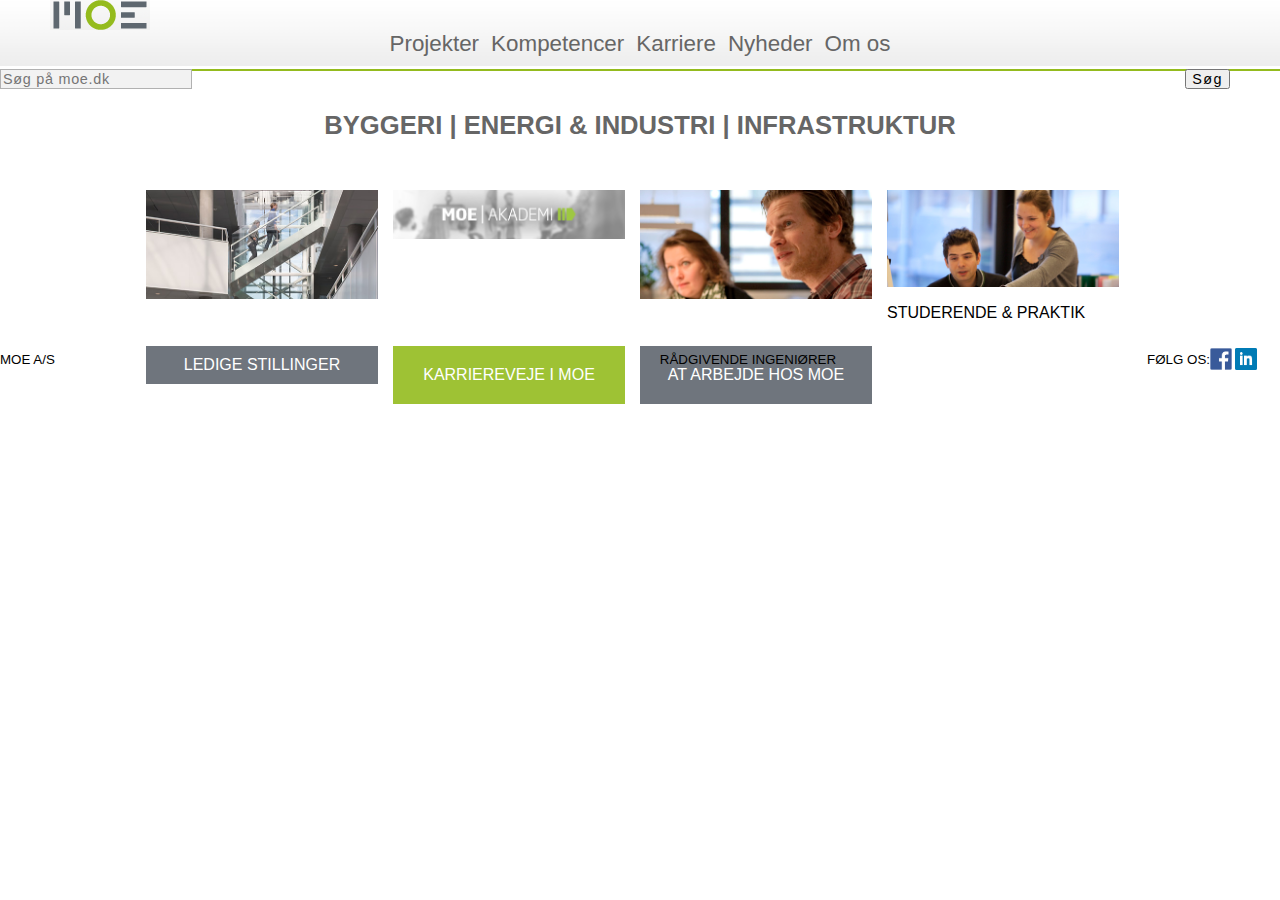
<file:  nyheder.html>
<!DOCTYPE html>
<html lang="da">

<head>
    <meta charset="utf-8">
    <meta name="viewport" content="width=device-width, initial-scale=1.0">
    <title>MOE Redesign</title>
    <link rel="stylesheet" href="styles.css">
</head>

<body>

    <header>
        <a href="index.html"><img src="Moelogo2.png" alt="moe logo" id="logo"></a>

        <nav>
            <a href="Projekter-ny.html"> Projekter </a>
            <a href="kompetencer.html"> Kompetencer </a>
            <a href="karriere.html"> Karriere </a>
            <a href="index.html"> Nyheder </a>
            <a href="index.html"> Om os </a>
        </nav>

        <div id="searchbox">
            <input type="text" placeholder="Søg på moe.dk" id="searchfield">
            <button type="button" id="searchsubmit"> Søg </button>
        </div>
    </header>

    <h1>BYGGERI | ENERGI & INDUSTRI | INFRASTRUKTUR</h1>
    <div id="main">


        <div id="top">
            <div id="top2">

                <div id="case1">
                    <a href="ledigestillinger.html">
                 <img src="imageskarriere/ledige%20stillinger.ashx" alt="Ledige stillinger" id="case1">
                <h2>Ledige stillinger</h2>
                </a>
                </div>

                <div id="case2">
                    <a href="http://moe.dk/Karriere/Karriereveje.aspx">
                 <img src="imageskarriere/karriereimoe.ashx" alt="karriereveje" id="case2">
                <h2>Karriereveje i MOE</h2>
                </a>
                </div>

                <div id="case3">
                    <a href="http://moe.dk/Karriere/At-arbejde-hos-os.aspx">
                <img src="imageskarriere/atarbejdehosmoe.ashx" alt="At arbejde hos MOE" id="case3">
                <h2>At arbejde hos MOE</h2>
                </a>
                </div>

                <div id="case4">
                    <a href="http://moe.dk/Karriere/Studerende-og-praktik.aspx">
                <img src="imageskarriere/studerendeogpraktik.ashx" alt="Studerende og praktik" id="case3">
                <h2>Studerende &amp; praktik</h2>
                </a>
                </div>

            </div>
        </div>

    </div>

    <!--Footer start-->
    <div id="footer">

        <div>
            <table style="HEIGHT: 49px; WIDTH: 100%" cellspacing="0" cellpadding="0">
                <tbody>
                    <tr>
                        <td valign="middle" align="left">
                            <p align="left"><span style="FONT-SIZE: 10pt">MOE A/S&nbsp;&nbsp;&nbsp;&nbsp;&nbsp;&nbsp;&nbsp;&nbsp;</span></p>
                        </td>
                        <td valign="middle" align="left">
                            <p align="center"><span style="FONT-SIZE: 10pt">RÅDGIVENDE INGENIØRER</span></p>
                        </td>
                        <td valign="middle" align="center">
                            <div id="byggeri">
                                <p align="center"><span style="FONT-SIZE: 10pt">BYGGERI &nbsp;|&nbsp; ENERGI &amp;&nbsp;INDUSTRI &nbsp;| &nbsp;INFRASTRUKTUR</span></p>

                            </div>
                        </td>
                        <td valign="middle" align="center"></td>
                        <td valign="middle" align="center"></td>
                        <td valign="middle" align="right"></td>
                        <td valign="middle" align="center"></td>
                        <td valign="middle" align="center"></td>
                        <td valign="middle" align="right"></td>
                        <td style="WIDTH: 80px" valign="middle" align="center">
                            <p align="right"><span style="FONT-SIZE: 10pt">FØLG OS:</span></p>
                        </td>
                        <td style="WIDTH: 25px" valign="middle">
                            <p align="left"><a href="https://www.facebook.com/MOE.AS" target="_blank"><img border="0" src="facebookicon.png" width="22" height="22" /></a></p>
                        </td>
                        <td style="WIDTH: 25px" valign="middle">
                            <p align="left"><a href="http://www.linkedin.com/company/moe" target="_blank"><img border="0" src="linkedinicon.png" width="22" height="22" /></a></p>
                        </td>
                        <td style="WIDTH: 10px" valign="middle"></td>
                        <td style="WIDTH: 10px" valign="middle"></td>
                    </tr>
                </tbody>
            </table>
        </div>

    </div>
    <!--Footer Slutter -->


</body>

</html>
</file>
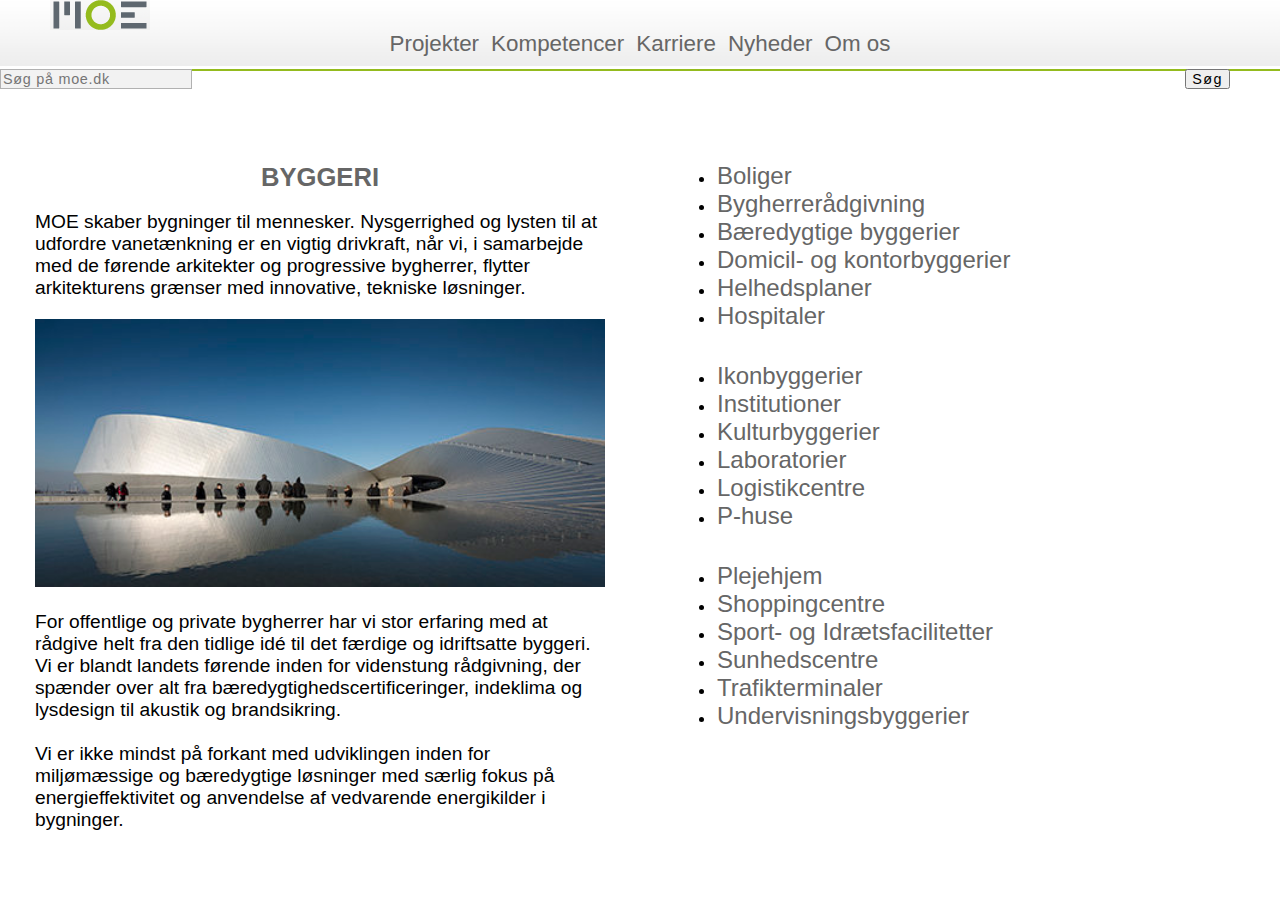
<file: byggeri.html>
<!DOCTYPE html>
<html lang="da">

<head>
	<meta charset="utf-8">
	<meta name="viewport" content="width=device-width, initial-scale=1.0">
	<title>byggeri</title>
	<link rel="stylesheet" href="styles.css">

</head>

<body>
	<header>
		<a href="index.html"> <img src="Moelogo2.png" alt="moe logo" id="logo"></a>

		<nav>
			<a href="Projekter-ny.html"> Projekter </a>
			<a href="kompetencer.html"> Kompetencer </a>
			<a href="karriere.html"> Karriere </a>
			<a href="index.html"> Nyheder </a>
			<a href="index.html"> Om os </a>
		</nav>

		<div id="searchbox">
			<input type="text" placeholder="Søg på moe.dk" id="searchfield">
			<button type="button" id="searchsubmit"> Søg </button>
		</div>
	</header>
	<div class="byggeri_sectionwrapper">
		<div class="byggeri_section">
			<h1>BYGGERI</h1>
			<p>MOE skaber bygninger til mennesker. Nysgerrighed og lysten til at udfordre vanetænkning er en vigtig drivkraft, når vi, i samarbejde med de førende arkitekter og progressive bygherrer, flytter arkitekturens grænser med innovative, tekniske løsninger.</p>
			<img src="images/DBP_475x224.jpg" alt="MOE bygge eksempel">
			<p>For offentlige og private bygherrer har vi stor erfaring med at rådgive helt fra den tidlige idé til det færdige og idriftsatte byggeri. Vi er blandt landets førende inden for videnstung rådgivning, der spænder over alt fra bæredygtighedscertificeringer, indeklima og lysdesign til akustik og brandsikring.<br><br> Vi er ikke mindst på forkant med udviklingen inden for miljømæssige og bæredygtige løsninger med særlig fokus på energieffektivitet og anvendelse af vedvarende energikilder i bygninger.</p>



		</div>
		<div class="byggeri_section">
			<div class="link_kasse">
				<div class="links">

					<ul>
						<li> <a href="">Boliger</a></li>
						<li> <a href="">Bygherrerådgivning</a></li>
						<li> <a href="">Bæredygtige byggerier</a> </li>
						<li> <a href="">Domicil- og kontorbyggerier</a></li>
						<li> <a href="">Helhedsplaner</a></li>
						<li> <a href="">Hospitaler</a></li>
					</ul>
				</div>
				<div class="links">

					<ul>
						<li> <a href="">Ikonbyggerier</a></li>
						<li> <a href="">Institutioner</a></li>
						<li> <a href="">Kulturbyggerier</a> </li>
						<li> <a href="">Laboratorier</a></li>
						<li> <a href="">Logistikcentre</a></li>
						<li> <a href="">P-huse</a></li>
					</ul>
				</div>
				<div class="links">
					<ul>
						<li> <a href="">Plejehjem</a></li>
						<li> <a href="">Shoppingcentre</a></li>
						<li> <a href="">Sport- og Idrætsfacilitetter</a> </li>
						<li> <a href="">Sunhedscentre</a></li>
						<li> <a href="">Trafikterminaler</a></li>
						<li> <a href="">Undervisningsbyggerier</a></li>
					</ul>

				</div>

			</div>
		</div>
	</div>









</body>

</html>
</file>
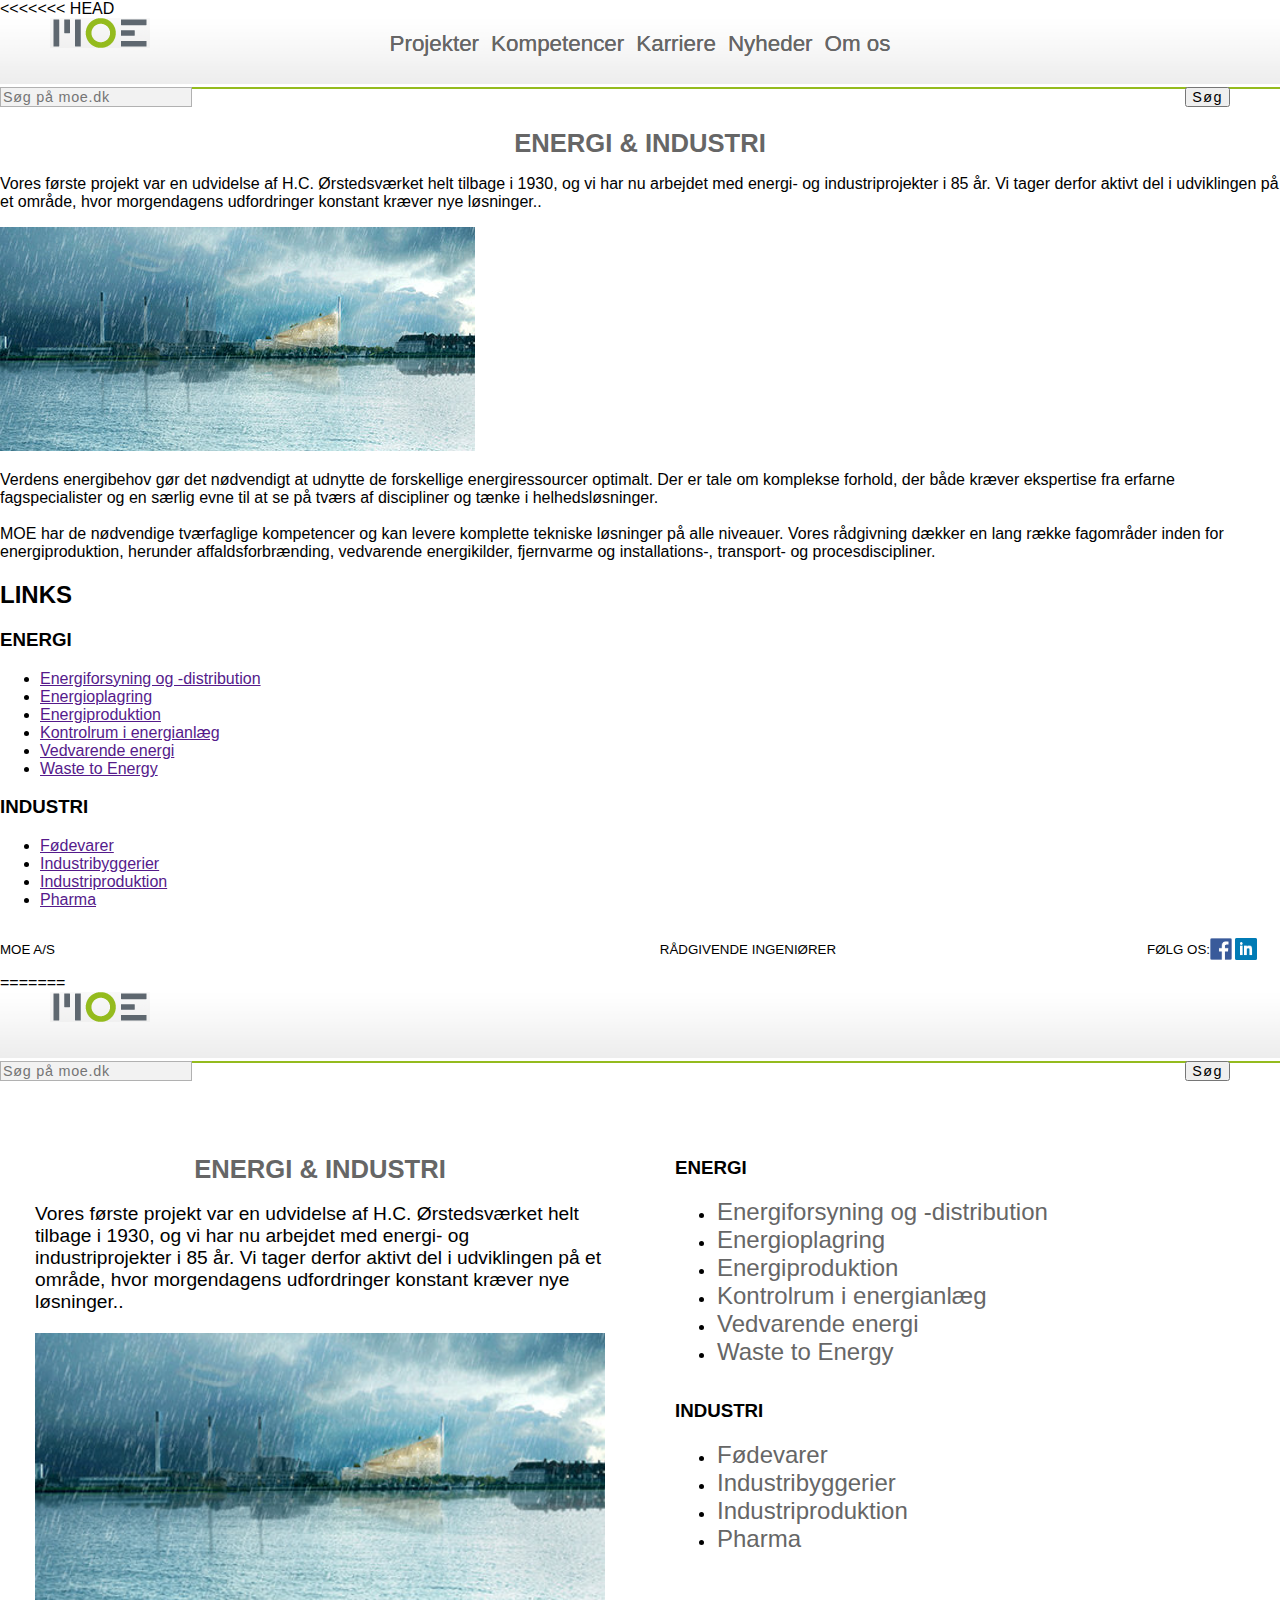
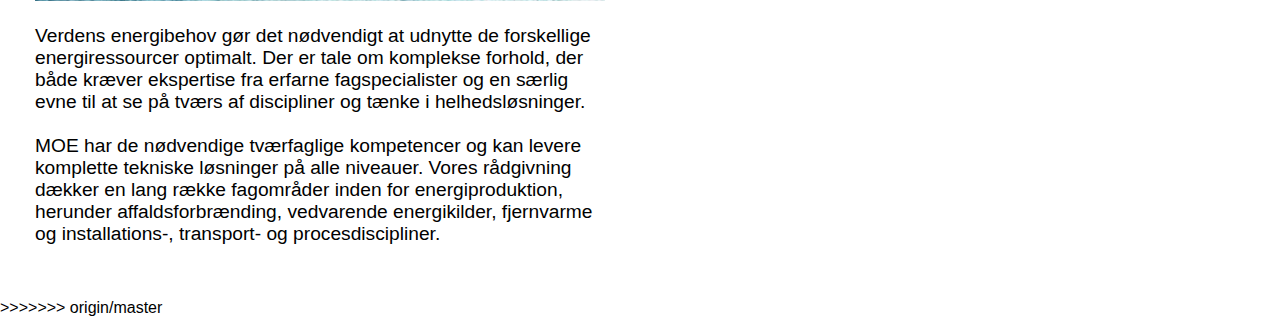
<file: energi_og_industri.html>
<!DOCTYPE html>
<html lang="da">

<head>
    <meta charset="utf-8">
    <meta name="viewport" content="width=device-width, initial-scale=1.0">
    <title>byggeri</title>
    <link rel="stylesheet" href="styles.css">

</head>

<body>
<<<<<<< HEAD
    <header>
        <a href="index.html"> <img src="Moelogo2.png" alt="moe logo" id="logo"></a>

        <nav>
            <a href="Projekter-ny.html"> Projekter </a>
            <a href="kompetencer.html"> Kompetencer </a>
            <a href="karriere.html"> Karriere </a>
            <a href="index.html"> Nyheder </a>
            <a href="index.html"> Om os </a>
        </nav>

        <div id="searchbox">
            <input type="text" placeholder="Søg på moe.dk" id="searchfield">
            <button type="button" id="searchsubmit"> Søg </button>
        </div>
    </header>
    <div id="energi_sectionwrapper">
        <div id="energi_section">
            <h1>ENERGI & INDUSTRI</h1>
            <p>Vores første projekt var en udvidelse af H.C. Ørstedsværket helt tilbage i 1930, og vi har nu arbejdet med energi- og industriprojekter i 85 år. Vi tager derfor aktivt del i udviklingen på et område, hvor morgendagens udfordringer konstant kræver nye løsninger..</p>
            <img src="images/ARC_475x224.jpg" alt="MOE bygge eksempel">
            <p>Verdens energibehov gør det nødvendigt at udnytte de forskellige energiressourcer optimalt. Der er tale om komplekse forhold, der både kræver ekspertise fra erfarne fagspecialister og en særlig evne til at se på tværs af discipliner og tænke i helhedsløsninger. <br> <br>MOE har de nødvendige tværfaglige kompetencer og kan levere komplette tekniske løsninger på alle niveauer. Vores rådgivning dækker en lang række fagområder inden for energiproduktion, herunder affaldsforbrænding, vedvarende energikilder, fjernvarme og installations-, transport- og procesdiscipliner.</p>



        </div>
        <div id="energi_section">
            <div id="link_kasse">
                <h2>LINKS</h2>
                <div id="links">
                    <h3> ENERGI</h3>
                    <ul>
                        <li> <a href="">Energiforsyning og -distribution</a></li>
                        <li> <a href="">Energioplagring</a></li>
                        <li> <a href="">Energiproduktion</a> </li>
                        <li> <a href="">Kontrolrum i energianlæg</a></li>
                        <li> <a href="">Vedvarende energi</a></li>
                        <li> <a href="">Waste to Energy</a></li>
                    </ul>
                </div>
                <div id="links">
                    <h3> INDUSTRI</h3>
                    <ul>
                        <li> <a href="">Fødevarer</a></li>
                        <li> <a href="">Industribyggerier</a></li>
                        <li> <a href="">Industriproduktion</a> </li>
                        <li> <a href="">Pharma</a></li>

                    </ul>
                </div>


            </div>
        </div>
    </div>




    <div id="footer">

        <div>
            <table style="HEIGHT: 49px; WIDTH: 100%" cellspacing="0" cellpadding="0">
                <tbody>
                    <tr>
                        <td valign="middle" align="left">
                            <p align="left"><span style="FONT-SIZE: 10pt">MOE A/S&nbsp;&nbsp;&nbsp;&nbsp;&nbsp;&nbsp;&nbsp;&nbsp;</span></p>
                        </td>
                        <td valign="middle" align="left">
                            <p align="center"><span style="FONT-SIZE: 10pt">RÅDGIVENDE INGENIØRER</span></p>
                        </td>
                        <td valign="middle" align="center">
                            <div id="byggeri">
                                <p align="center"><span style="FONT-SIZE: 10pt">BYGGERI &nbsp;|&nbsp; ENERGI &amp;&nbsp;INDUSTRI &nbsp;| &nbsp;INFRASTRUKTUR</span></p>
                        </td>
                        </div>
                        <td valign="middle" align="center"></td>
                        <td valign="middle" align="center"></td>
                        <td valign="middle" align="right"></td>
                        <td valign="middle" align="center"></td>
                        <td valign="middle" align="center"></td>
                        <td valign="middle" align="right"></td>
                        <td style="WIDTH: 80px" valign="middle" align="center">
                            <p align="right"><span style="FONT-SIZE: 10pt">FØLG OS:</span></p>
                        </td>
                        <td style="WIDTH: 25px" valign="middle">
                            <p align="left"><a href="https://www.facebook.com/MOE.AS" target="_blank"><img border="0" src="facebookicon.png" width="22" height="22" /></a></p>
                        </td>
                        <td style="WIDTH: 25px" valign="middle">
                            <p align="left"><a href="http://www.linkedin.com/company/moe" target="_blank"><img border="0" src="linkedinicon.png" width="22" height="22" /></a></p>
                        </td>
                        <td style="WIDTH: 10px" valign="middle"></td>
                        <td style="WIDTH: 10px" valign="middle"></td>
                    </tr>
                </tbody>
            </table>
        </div>

    </div>
=======
	<header>
		<a href="index.html"> <img src="Moelogo2.png" alt="moe logo" id="logo"></a>

		<nav>
			<a href="Projekter-ny.html"> Projekter </a>
			<a href="kompetencer.html"> Kompetencer </a>
			<a href="karriere.html"> Karriere </a>
			<a href="index.html"> Nyheder </a>
			<a href="index.html"> Om os </a>
		</nav>

		<div id="searchbox">
			<input type="text" placeholder="Søg på moe.dk" id="searchfield">
			<button type="button" id="searchsubmit"> Søg </button>
		</div>
	</header>
	<div class="byggeri_sectionwrapper">
		<div class="byggeri_section">
			<h1>ENERGI & INDUSTRI</h1>
			<p>Vores første projekt var en udvidelse af H.C. Ørstedsværket helt tilbage i 1930, og vi har nu arbejdet med energi- og industriprojekter i 85 år. Vi tager derfor aktivt del i udviklingen på et område, hvor morgendagens udfordringer konstant kræver nye løsninger..</p>
			<img src="images/ARC_475x224.jpg" alt="MOE bygge eksempel">
			<p>Verdens energibehov gør det nødvendigt at udnytte de forskellige energiressourcer optimalt. Der er tale om komplekse forhold, der både kræver ekspertise fra erfarne fagspecialister og en særlig evne til at se på tværs af discipliner og tænke i helhedsløsninger. <br> <br>MOE har de nødvendige tværfaglige kompetencer og kan levere komplette tekniske løsninger på alle niveauer. Vores rådgivning dækker en lang række fagområder inden for energiproduktion, herunder affaldsforbrænding, vedvarende energikilder, fjernvarme og installations-, transport- og procesdiscipliner.</p>



		</div>
		<div class="byggeri_section">
			<div class="link_kasse">

				<div id="links">
					<h3> ENERGI</h3>
					<ul>
						<li> <a href="">Energiforsyning og -distribution</a></li>
						<li> <a href="">Energioplagring</a></li>
						<li> <a href="">Energiproduktion</a> </li>
						<li> <a href="">Kontrolrum i energianlæg</a></li>
						<li> <a href="">Vedvarende energi</a></li>
						<li> <a href="">Waste to Energy</a></li>
					</ul>
				</div>
				<div id="links">
				<h3> INDUSTRI</h3>
					<ul>
						<li> <a href="">Fødevarer</a></li>
						<li> <a href="">Industribyggerier</a></li>
						<li> <a href="">Industriproduktion</a> </li>
						<li> <a href="">Pharma</a></li>

					</ul>
				</div>


			</div>
		</div>
	</div>





>>>>>>> origin/master
</body>

</html>
</file>
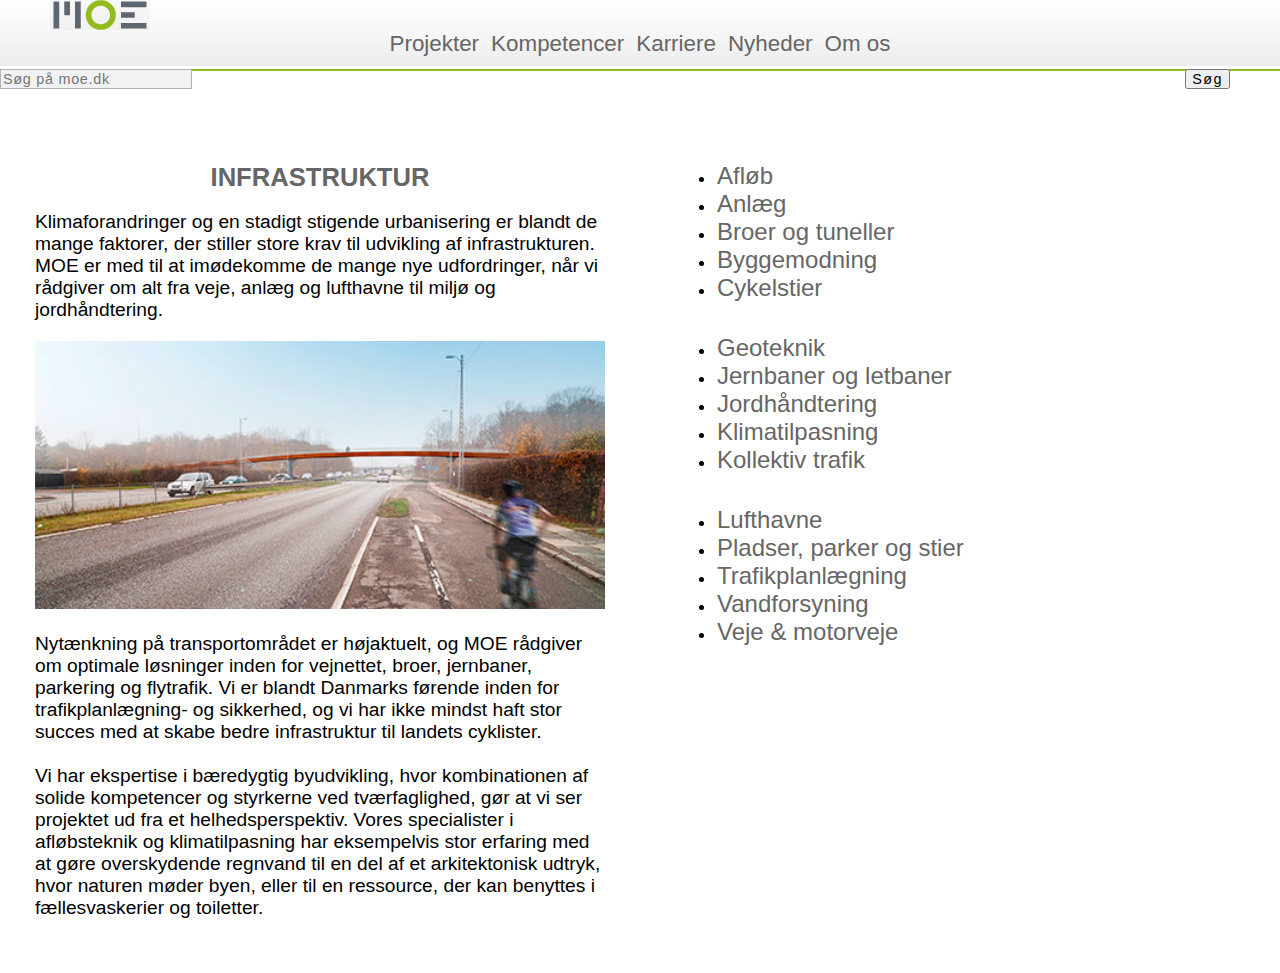
<file: infrastruktur.html>
<!DOCTYPE html>
<html lang="da">

<head>
	<meta charset="utf-8">
	<meta name="viewport" content="width=device-width, initial-scale=1.0">
	<title>byggeri</title>
	<link rel="stylesheet" href="styles.css">

</head>

<body>
	<header>
		<a href="index.html"> <img src="Moelogo2.png" alt="moe logo" id="logo"></a>

		<nav>
			<a href="Projekter-ny.html"> Projekter </a>
			<a href="kompetencer.html"> Kompetencer </a>
			<a href="karriere.html"> Karriere </a>
			<a href="index.html"> Nyheder </a>
			<a href="index.html"> Om os </a>
		</nav>

		<div id="searchbox">
			<input type="text" placeholder="Søg på moe.dk" id="searchfield">
			<button type="button" id="searchsubmit"> Søg </button>
		</div>
	</header>
	<div class="byggeri_sectionwrapper">
		<div class="byggeri_section">
			<h1>INFRASTRUKTUR</h1>
			<p>Klimaforandringer og en stadigt stigende urbanisering er blandt de mange faktorer, der stiller store krav til udvikling af infrastrukturen. MOE er med til at imødekomme de mange nye udfordringer, når vi rådgiver om alt fra veje, anlæg og lufthavne til miljø og jordhåndtering. </p>
			<img src="images/Stibro_over_Jyllingvej_475x224.jpg" alt="MOE bygge eksempel">
			<p>Nytænkning på transportområdet er højaktuelt, og MOE rådgiver om optimale løsninger inden for vejnettet, broer, jernbaner, parkering og flytrafik. Vi er blandt Danmarks førende inden for trafikplanlægning- og sikkerhed, og vi har ikke mindst haft stor succes med at skabe bedre infrastruktur til landets cyklister.<br><br> Vi har ekspertise i bæredygtig byudvikling, hvor kombinationen af solide kompetencer og styrkerne ved tværfaglighed, gør at vi ser projektet ud fra et helhedsperspektiv. Vores specialister i afløbsteknik og klimatilpasning har eksempelvis stor erfaring med at gøre overskydende regnvand til en del af et arkitektonisk udtryk, hvor naturen møder byen, eller til en ressource, der kan benyttes i fællesvaskerier og toiletter.</p>



		</div>
		<div class="byggeri_section">
			<div class="link_kasse">

				<div class="links">

					<ul>
						<li> <a href="">Afløb</a></li>
						<li> <a href="">Anlæg</a></li>
						<li> <a href="">Broer og tuneller</a> </li>
						<li> <a href="">Byggemodning</a></li>
						<li> <a href="">Cykelstier</a></li>
					</ul>
				</div>
				<div class="links">

					<ul>
						<li> <a href="">Geoteknik</a></li>
						<li> <a href="">Jernbaner og letbaner</a></li>
						<li> <a href="">Jordhåndtering</a> </li>
						<li> <a href="">Klimatilpasning</a></li>
						<li> <a href="">Kollektiv trafik</a></li>
					</ul>
				</div>
				<div id="links">
					<ul>
						<li> <a href="">Lufthavne</a></li>
						<li> <a href="">Pladser, parker og stier</a></li>
						<li> <a href="">Trafikplanlægning</a> </li>
						<li> <a href="">Vandforsyning</a></li>
						<li> <a href="">Veje & motorveje</a></li>
					</ul>
				</div>

			</div>
		</div>
	</div>





</body>

</html>
</file>
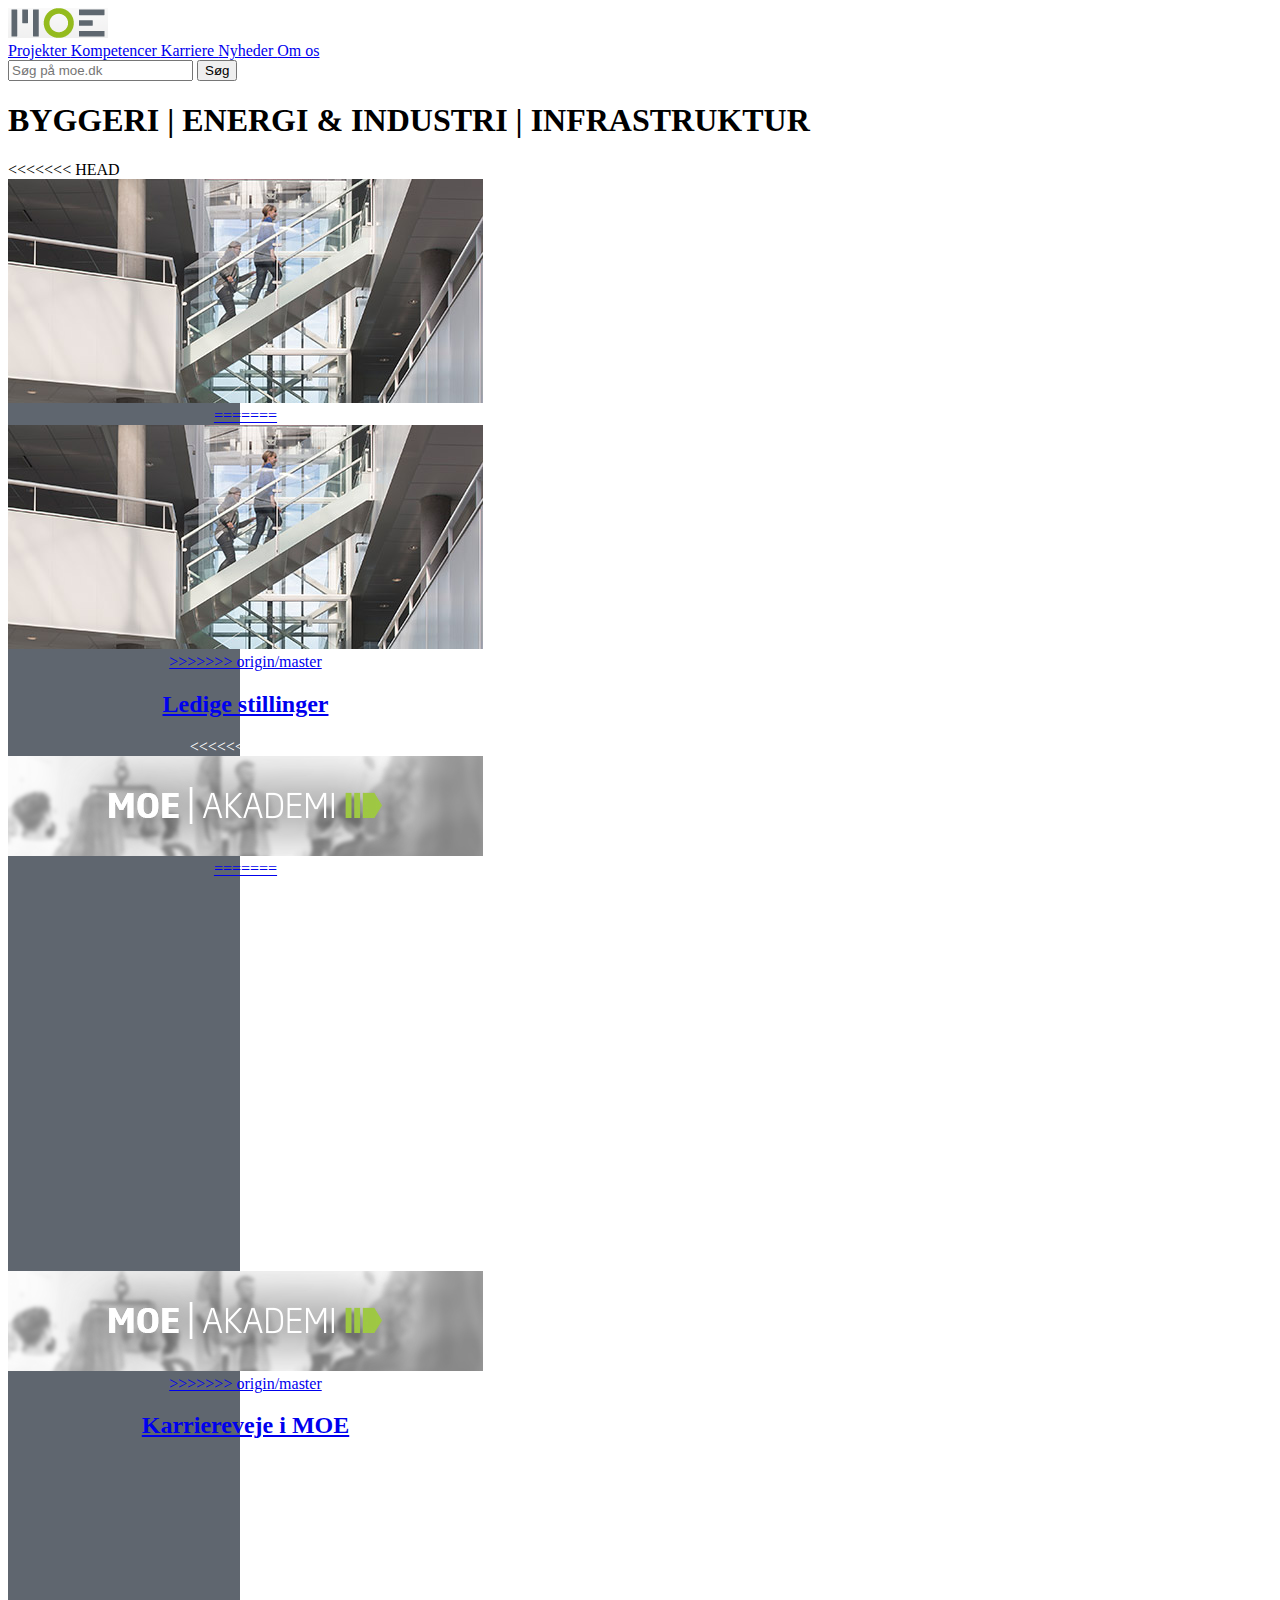
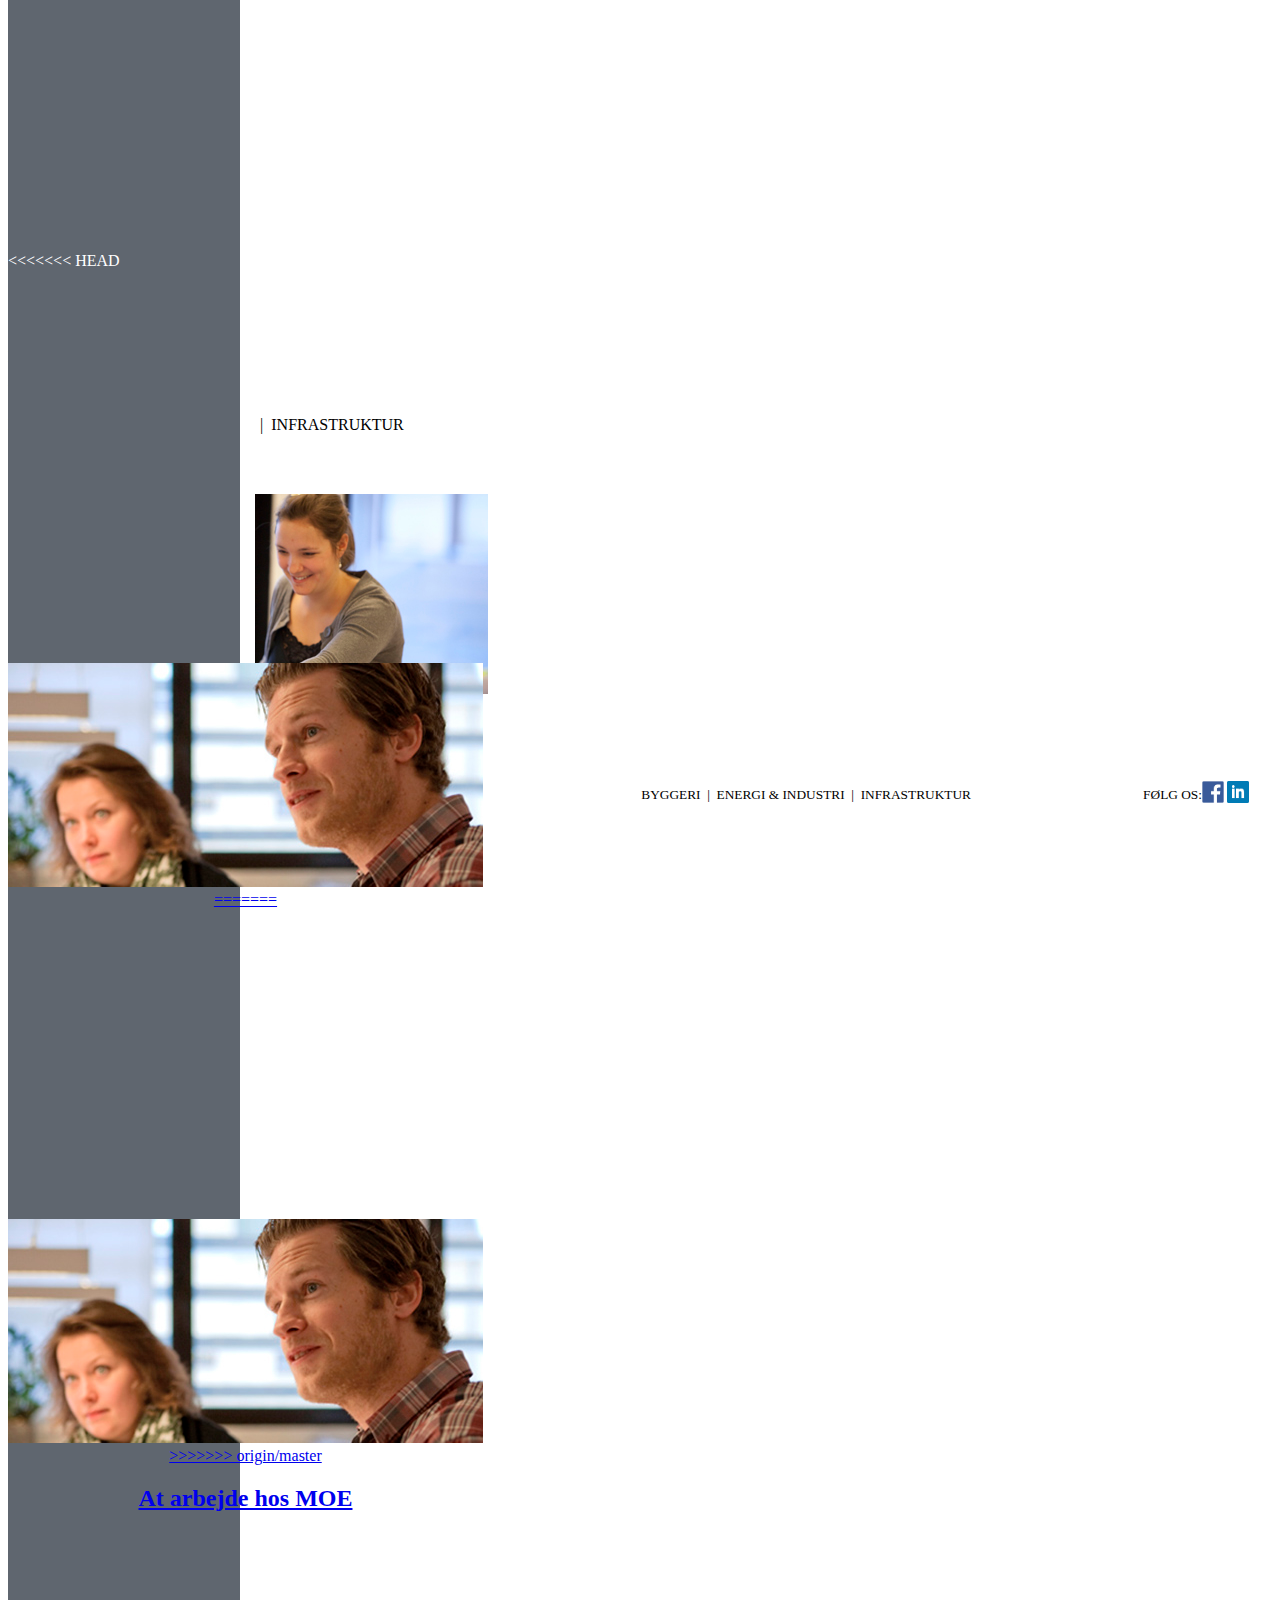
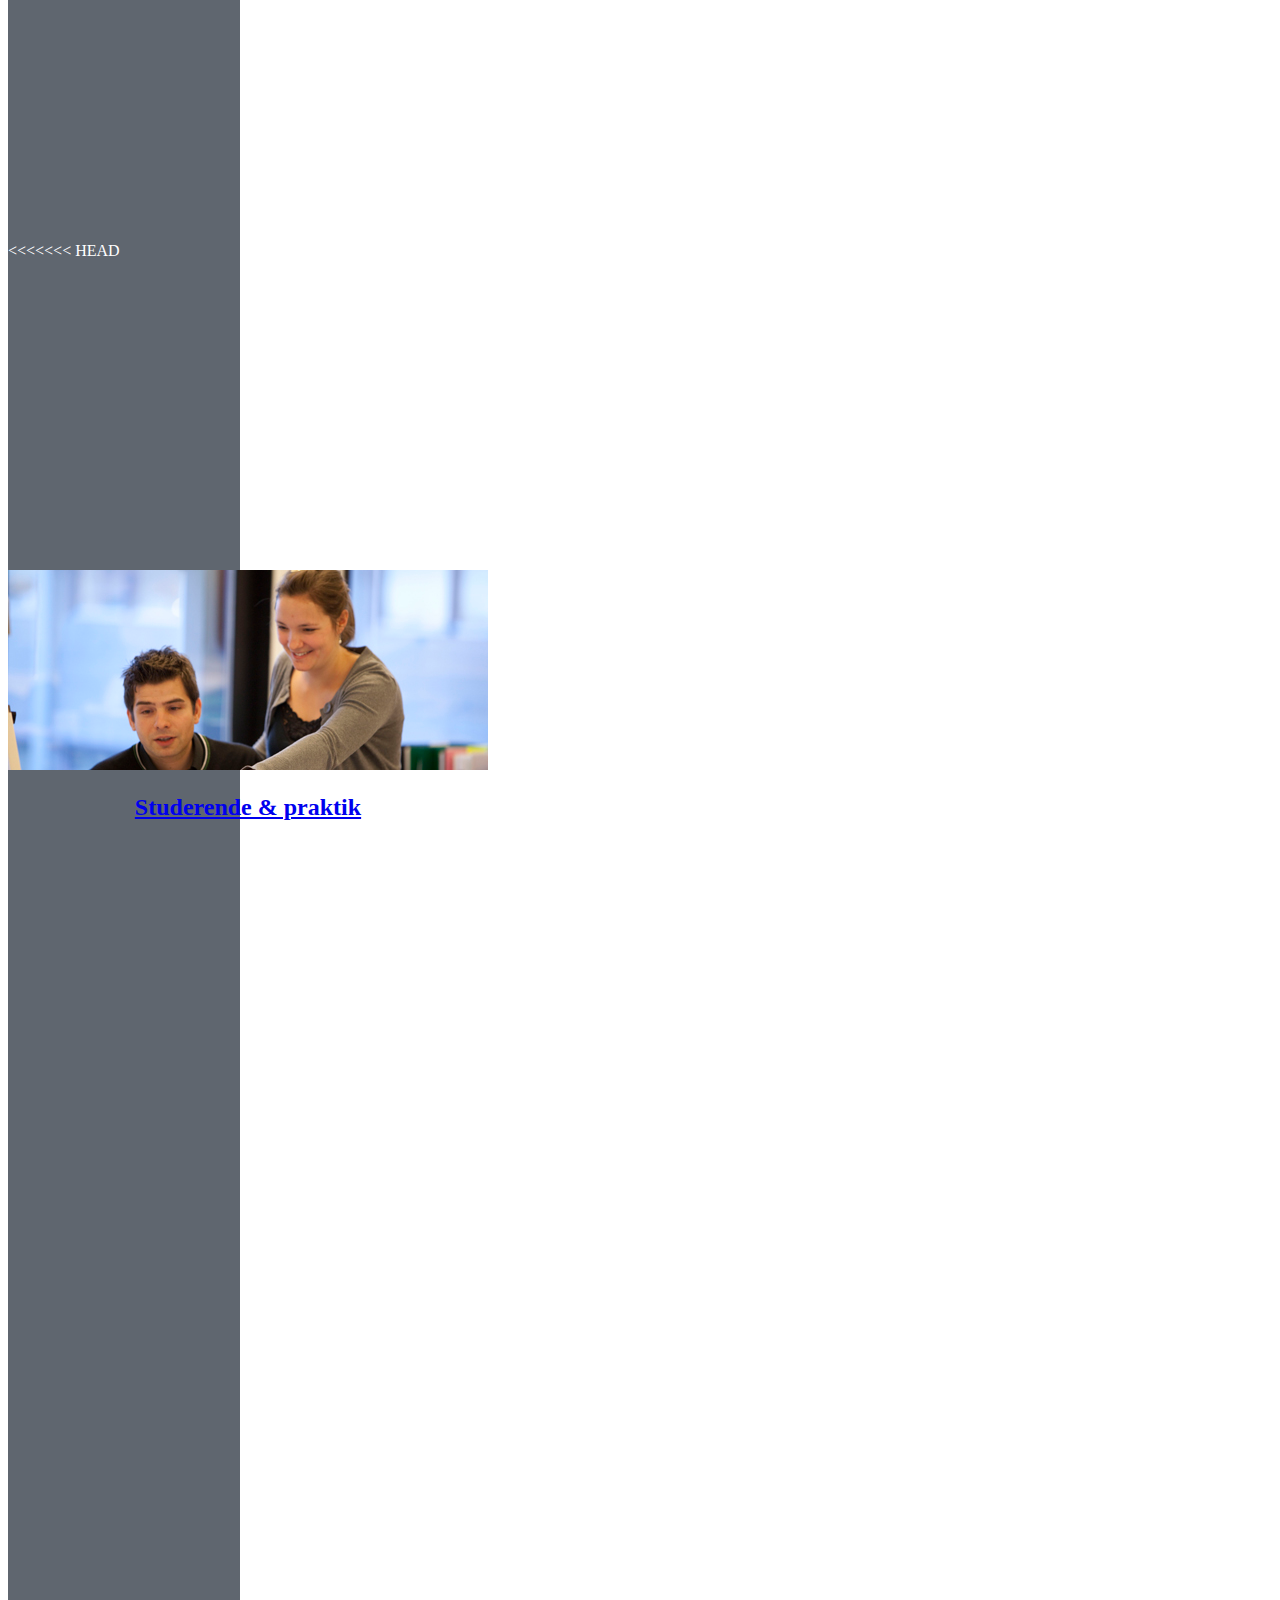
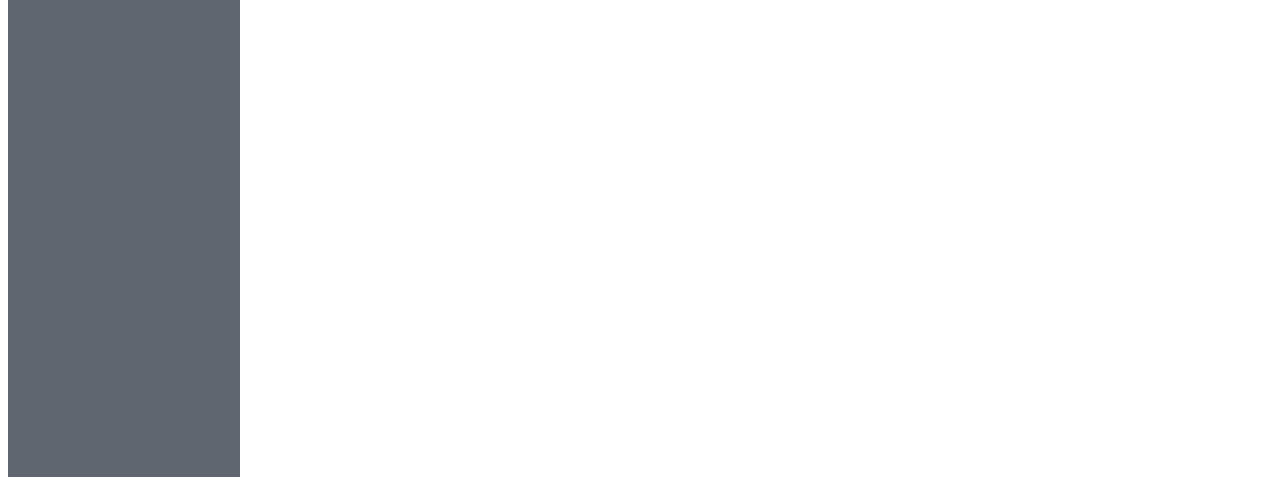
<file: karriere.html>
<!DOCTYPE html>
<html lang="da">

<head>
    <meta charset="utf-8">
    <meta name="viewport" content="width=device-width, initial-scale=1.0">
    <title>MOE Redesign</title>
    <link rel="stylesheet" href="style_karriere.css">
</head>

<body>

    <header>
        <a href="index.html"><img src="Moelogo2.png" alt="moe logo" id="logo"></a>

        <nav>
            <a href="Projekter-ny.html"> Projekter </a>
            <a href="kompetencer.html"> Kompetencer </a>
            <a href="karriere.html"> Karriere </a>
            <a href="index.html"> Nyheder </a>
            <a href="index.html"> Om os </a>
        </nav>

        <div id="searchbox">
            <input type="text" placeholder="Søg på moe.dk" id="searchfield">
            <button type="button" id="searchsubmit"> Søg </button>
        </div>
    </header>

    <h1>BYGGERI | ENERGI & INDUSTRI | INFRASTRUKTUR</h1>
    <div id="main">

<<<<<<< HEAD
    <section id="karriere">

        <div class="sectionwrapper_karri">

            <div class="content_karri">

                <a href="ledigestillinger.html">
                 <img src="imageskarriere/ledige%20stillinger.ashx" alt="Ledige stillinger">
=======

        <div id="top">
            <div id="top2">

                <div id="case1">
                    <a href="ledigestillinger.html">
                 <img src="imageskarriere/ledige%20stillinger.ashx" alt="Ledige stillinger" id="case1">
>>>>>>> origin/master
                <h2>Ledige stillinger</h2>
                </a>
                </div>

<<<<<<< HEAD
            </div>

            <div class="content_karri">

                <a href="http://moe.dk/Karriere/Karriereveje.aspx">
                <img src="imageskarriere/karriereimoe.ashx" alt="karriereveje">
=======
                <div id="case2">
                    <a href="http://moe.dk/Karriere/Karriereveje.aspx">
                 <img src="imageskarriere/karriereimoe.ashx" alt="karriereveje" id="case2">
>>>>>>> origin/master
                <h2>Karriereveje i MOE</h2>
                </a>
                </div>

<<<<<<< HEAD
            </div>

            <div class="content_karri">

                <a href="http://moe.dk/Karriere/At-arbejde-hos-os.aspx">
                <img src="imageskarriere/atarbejdehosmoe.ashx" alt="At arbejde hos MOE">
=======
                <div id="case3">
                    <a href="http://moe.dk/Karriere/At-arbejde-hos-os.aspx">
                <img src="imageskarriere/atarbejdehosmoe.ashx" alt="At arbejde hos MOE" id="case3">
>>>>>>> origin/master
                <h2>At arbejde hos MOE</h2>
                </a>
                </div>

<<<<<<< HEAD
            </div>
            <div class="content_karri">

                <a href="http://moe.dk/Karriere/Studerende-og-praktik.aspx">
                <img src="imageskarriere/studerendeogpraktik.ashx" alt="Studerende og praktik">
                <h2>Studerende &amp; praktik</h2>
                </a>

            </div>
        </div>
    </section>


    <!--Footer start-->
    <footer>
        <div id="footer_menu">
            <div class="footer_moe">
                <p>MOE A/S</p>

                <p>RÅDGIVENDE INGENIØRER</p>

                <p>BYGGERI &nbsp;|&nbsp; ENERGI &amp;&nbsp;INDUSTRI &nbsp;| &nbsp;INFRASTRUKTUR</p>
            </div>

            <div id="footer_icons">
                <a href="https://www.facebook.com/MOE.AS" target="_blank"><img src="facebookicon.png" width="22" height="22"></a>

                <a href="http://www.linkedin.com/company/moe" target="_blank"><img src="linkedinicon.png" width="22" height="22"></a>
            </div>
=======
                <div id="case4">
                    <a href="http://moe.dk/Karriere/Studerende-og-praktik.aspx">
                <img src="imageskarriere/studerendeogpraktik.ashx" alt="Studerende og praktik" id="case3">
                <h2>Studerende &amp; praktik</h2>
                </a>
                </div>

            </div>
        </div>

    </div>

    <!--Footer start-->
    <div id="footer">

        <div>
            <table style="HEIGHT: 49px; WIDTH: 100%" cellspacing="0" cellpadding="0">
                <tbody>
                    <tr>
                        <td valign="middle" align="left">
                            <p align="left"><span style="FONT-SIZE: 10pt">MOE A/S&nbsp;&nbsp;&nbsp;&nbsp;&nbsp;&nbsp;&nbsp;&nbsp;</span></p>
                        </td>
                        <td valign="middle" align="left">
                            <p align="center"><span style="FONT-SIZE: 10pt">RÅDGIVENDE INGENIØRER</span></p>
                        </td>
                        <td valign="middle" align="center">
                            <div id="byggeri">
                                <p align="center"><span style="FONT-SIZE: 10pt">BYGGERI &nbsp;|&nbsp; ENERGI &amp;&nbsp;INDUSTRI &nbsp;| &nbsp;INFRASTRUKTUR</span></p>

                            </div>
                        </td>
                        <td valign="middle" align="center"></td>
                        <td valign="middle" align="center"></td>
                        <td valign="middle" align="right"></td>
                        <td valign="middle" align="center"></td>
                        <td valign="middle" align="center"></td>
                        <td valign="middle" align="right"></td>
                        <td style="WIDTH: 80px" valign="middle" align="center">
                            <p align="right"><span style="FONT-SIZE: 10pt">FØLG OS:</span></p>
                        </td>
                        <td style="WIDTH: 25px" valign="middle">
                            <p align="left"><a href="https://www.facebook.com/MOE.AS" target="_blank"><img border="0" src="facebookicon.png" width="22" height="22" /></a></p>
                        </td>
                        <td style="WIDTH: 25px" valign="middle">
                            <p align="left"><a href="http://www.linkedin.com/company/moe" target="_blank"><img border="0" src="linkedinicon.png" width="22" height="22" /></a></p>
                        </td>
                        <td style="WIDTH: 10px" valign="middle"></td>
                        <td style="WIDTH: 10px" valign="middle"></td>
                    </tr>
                </tbody>
            </table>
        </div>

    </div>
    <!--Footer Slutter -->
>>>>>>> origin/master

</body>

</html>
</file>
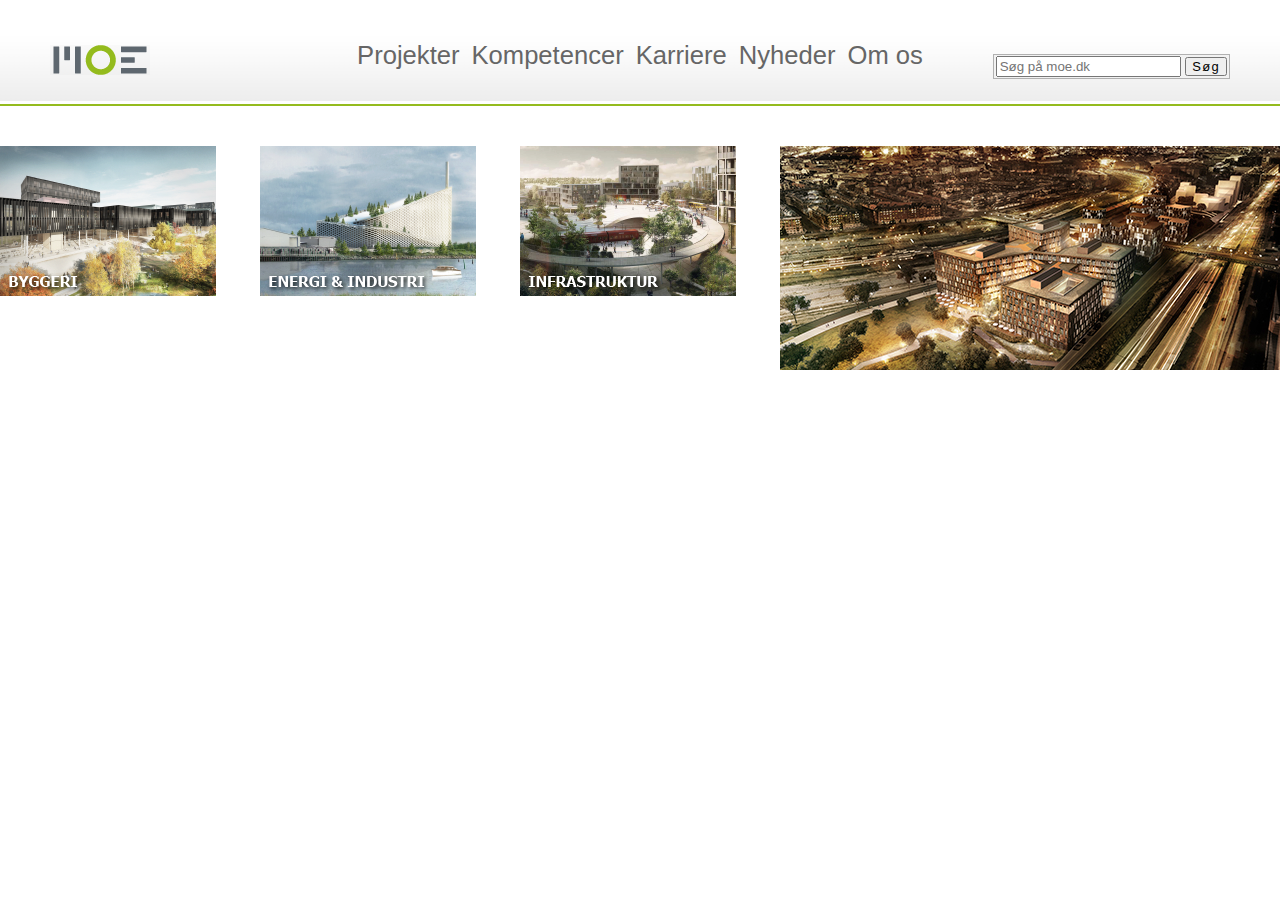
<file: kompetencer.html>
<!DOCTYPE html>
<html lang="da">

<head>
    <meta charset="utf-8">
    <meta name="viewport" content="width=device-width, initial-scale=1.0">
    <title>Kompetencer</title>
    <link rel="stylesheet" href="kompetencer_styles.css">
</head>

<body>
    <header>

        <div id="searchbox">

            <div id="logo">
                <a href="index.html"> <img src="Moelogo2.png" alt="moe logo"></a>
            </div>


            <nav>
                <a href="Projekter-ny.html"> Projekter </a>
                <a href="kompetencer.html"> Kompetencer </a>
                <a href="karriere.html"> Karriere </a>
                <a href="index.html"> Nyheder </a>
                <a href="index.html"> Om os </a>
            </nav>


            <div id="searchfield">
                <input type="text" placeholder="Søg på moe.dk">
                <button type="button" id="searchsubmit"> Søg </button>
            </div>

        </div>

    </header>

    <div class="sectionwrapper_komp">

        <div class="column_komp">

            <a href="kompetencer_byggeri.html"> <img src="images_kompetencer/byggeri_main.png" alt="byggeri">
           </a>

        </div>

        <div class="column_komp">

            <a href="kompetencer_energi_industri.html">  <img src="images_kompetencer/energi__industri_main.png" alt="energi og industri">
            </a>
        </div>

        <div class="column_komp">


            <a href="kompetencer_infrastruktur.html">  <img src="images_kompetencer/infrastruktur_main.png" alt="infrastruktur">
            </a>
        </div>

        <div class="column_komp">


            <a href="kompetencer_tv_faglige.html">  <img src="images_kompetencer/tv_faglige_komp.jpg" alt="tværfaglige kompetencer">
            </a>
        </div>

    </div>




</body>

</html>
</file>
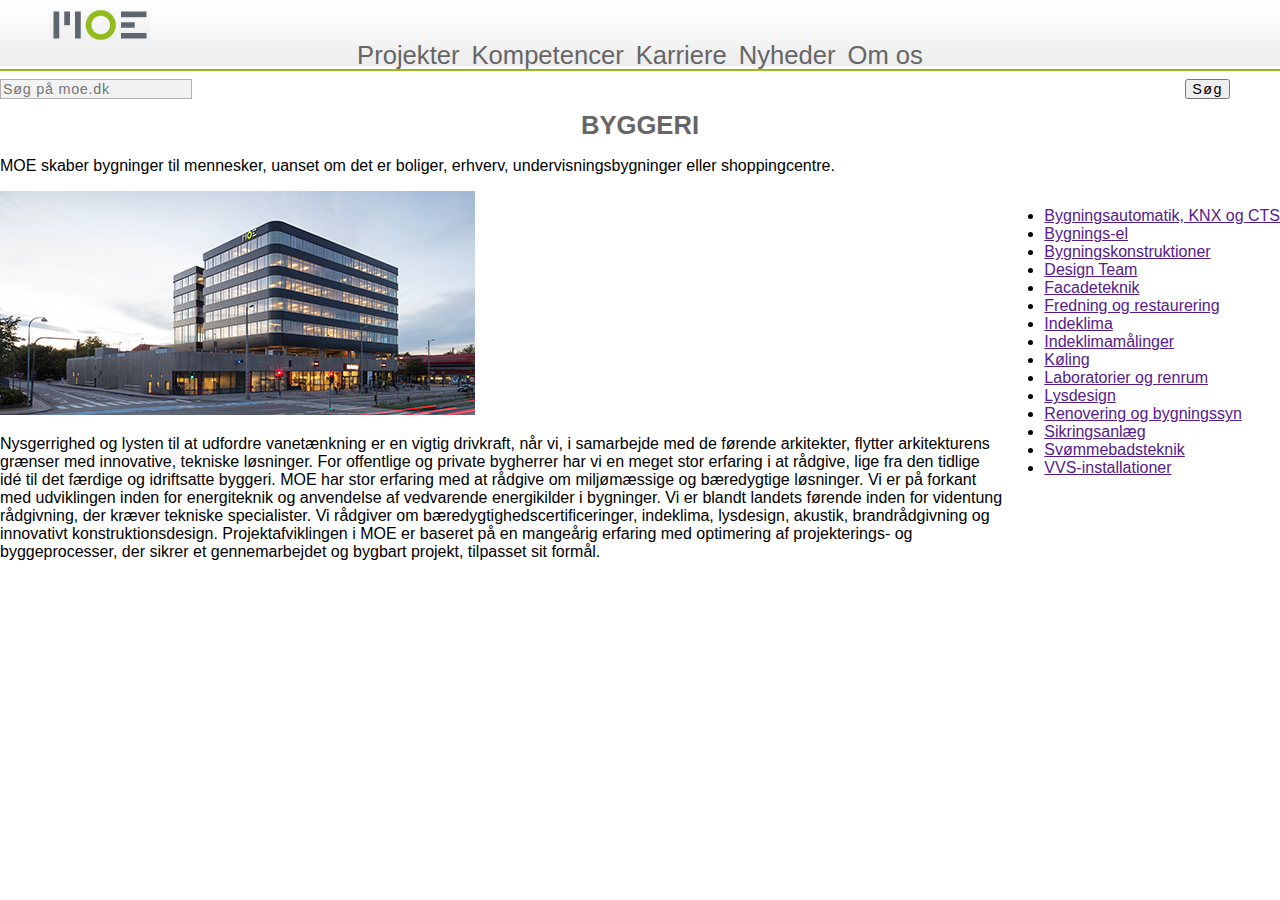
<file: kompetencer_byggeri.html>
<!DOCTYPE html>
<html lang="da">

<head>
    <meta charset="utf-8">
    <meta name="viewport" content="width=device-width, initial-scale=1.0">
    <title></title>
    <link rel="stylesheet" href="kompetencer_styles.css">
</head>

<body>
    <header>
        <a href="index.html"> <img src="Moelogo2.png" alt="moe logo" id="logo"></a>

        <nav>
            <a href="Projekter-ny.html"> Projekter </a>
            <a href="kompetencer.html"> Kompetencer </a>
            <a href="karriere.html"> Karriere </a>
            <a href="index.html"> Nyheder </a>
            <a href="index.html"> Om os </a>
        </nav>

        <div id="searchbox">
            <input type="text" placeholder="Søg på moe.dk" id="searchfield">
            <button type="button" id="searchsubmit"> Søg </button>
        </div>
    </header>

    <h1>BYGGERI</h1>

    <p>MOE skaber bygninger til mennesker, uanset om det er boliger, erhverv, undervisningsbygninger eller shoppingcentre.</p>

    <div class="sectionwrapper_byggeri">
        <div class="column_komp_undersite">
            <img src="images_kompetencer/byggeri_second.jpg" alt="byggeri">
            <p>Nysgerrighed og lysten til at udfordre vanetænkning er en vigtig drivkraft, når vi, i samarbejde med de førende arkitekter, flytter arkitekturens grænser med innovative, tekniske løsninger. For offentlige og private bygherrer har vi en meget stor erfaring i at rådgive, lige fra den tidlige idé til det færdige og idriftsatte byggeri. MOE har stor erfaring med at rådgive om miljømæssige og bæredygtige løsninger. Vi er på forkant med udviklingen inden for energiteknik og anvendelse af vedvarende energikilder i bygninger. Vi er blandt landets førende inden for videntung rådgivning, der kræver tekniske specialister. Vi rådgiver om bæredygtighedscertificeringer, indeklima, lysdesign, akustik, brandrådgivning og innovativt konstruktionsdesign. Projektafviklingen i MOE er baseret på en mangeårig erfaring med optimering af projekterings- og byggeprocesser, der sikrer et gennemarbejdet og bygbart projekt, tilpasset sit formål.</p>
        </div>

        <div class="links">

            <ul>
                <li> <a href=""> Bygningsautomatik, KNX og CTS </a> </li>
                <li> <a href=""> Bygnings-el</a> </li>
                <li> <a href=""> Bygningskonstruktioner</a> </li>
                <li> <a href="">Design Team </a> </li>
                <li> <a href=""> Facadeteknik</a> </li>
                <li> <a href=""> Fredning og restaurering </a> </li>
                <li> <a href="">Indeklima </a> </li>
                <li> <a href=""> Indeklimamålinger</a> </li>
                <li> <a href=""> Køling</a> </li>
                <li> <a href="">Laboratorier og renrum </a> </li>
                <li> <a href=""> Lysdesign</a> </li>
                <li> <a href=""> Renovering og bygningssyn</a> </li>
                <li> <a href="">Sikringsanlæg </a> </li>
                <li> <a href=""> Svømmebadsteknik </a> </li>
                <li> <a href=""> VVS-installationer </a> </li>






            </ul>

            <a href=""> </a>

        </div>

    </div>


</body>

</html>
</file>
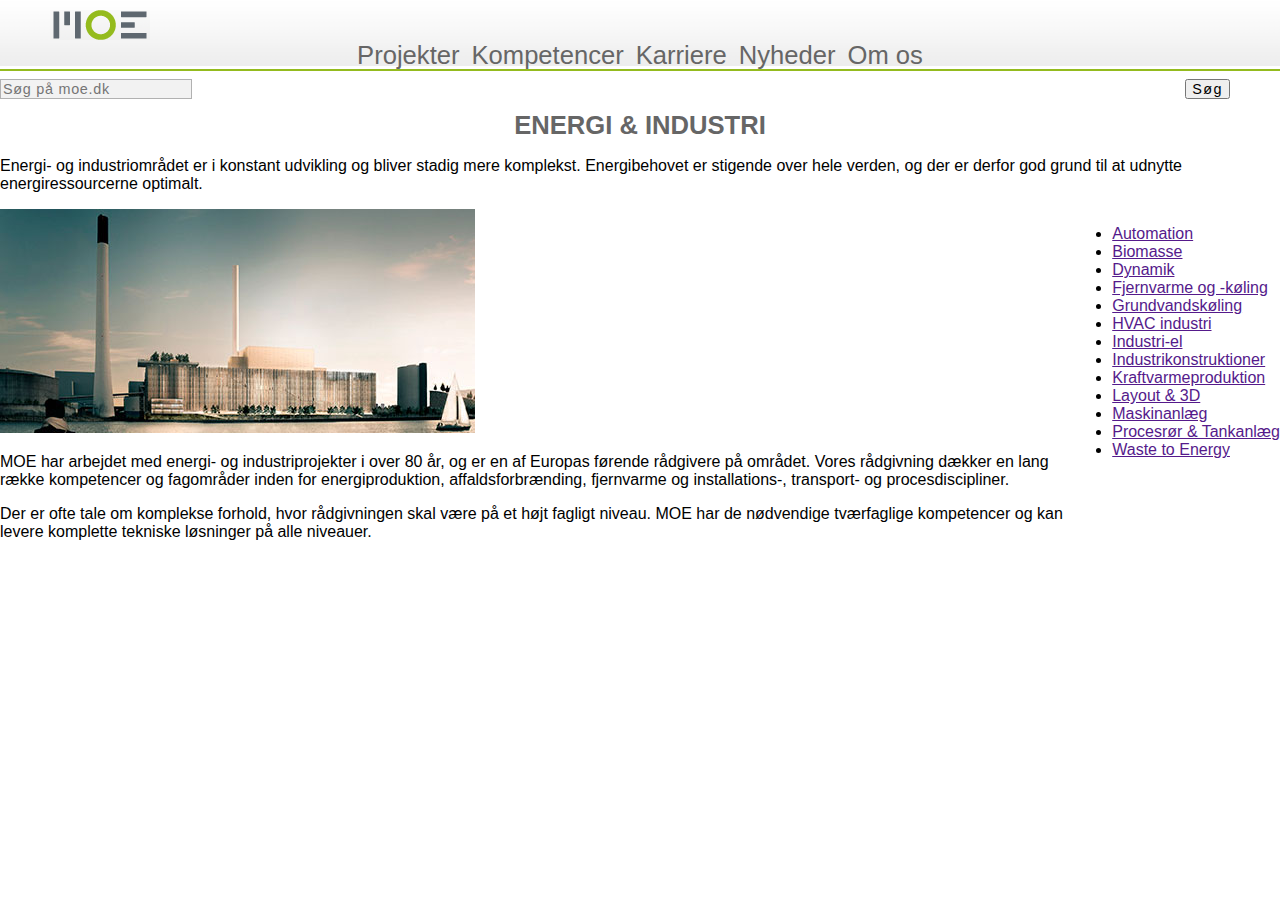
<file: kompetencer_energi_industri.html>
<!DOCTYPE html>
<html lang="da">

<head>
    <meta charset="utf-8">
    <meta name="viewport" content="width=device-width, initial-scale=1.0">
    <title></title>
    <link rel="stylesheet" href="kompetencer_styles.css">
</head>

<body>
    <header>
        <a href="index.html"> <img src="Moelogo2.png" alt="moe logo" id="logo"></a>

        <nav>
            <a href="Projekter-ny.html"> Projekter </a>
            <a href="kompetencer.html"> Kompetencer </a>
            <a href="karriere.html"> Karriere </a>
            <a href="index.html"> Nyheder </a>
            <a href="index.html"> Om os </a>
        </nav>

        <div id="searchbox">
            <input type="text" placeholder="Søg på moe.dk" id="searchfield">
            <button type="button" id="searchsubmit"> Søg </button>
        </div>
    </header>



    <h1>ENERGI & INDUSTRI</h1>

    <p>Energi- og industriområdet er i konstant udvikling og bliver stadig mere komplekst. Energibehovet er stigende over hele verden, og der er derfor god grund til at udnytte energiressourcerne optimalt.</p>

    <div class="sectionwrapper_energi_industri_komp">
        <div class="column_komp_undersite">
            <img src="images_kompetencer/energi__industri_second.jpg" alt="energi og industri">
            <p>MOE har arbejdet med energi- og industriprojekter i over 80 år, og er en af Europas førende rådgivere på området. Vores rådgivning dækker en lang række kompetencer og fagområder inden for energiproduktion, affaldsforbrænding, fjernvarme og installations-, transport- og procesdiscipliner.</p>

            <p>Der er ofte tale om komplekse forhold, hvor rådgivningen skal være på et højt fagligt niveau. MOE har de nødvendige tværfaglige kompetencer og kan levere komplette tekniske løsninger på alle niveauer.</p>
        </div>

        <div class="links">

            <ul>
                <li> <a href=""> Automation </a> </li>
                <li> <a href=""> Biomasse</a> </li>
                <li> <a href=""> Dynamik</a> </li>
                <li> <a href="">Fjernvarme og -køling </a> </li>
                <li> <a href=""> Grundvandskøling</a> </li>
                <li> <a href="">  HVAC industri </a> </li>
                <li> <a href="">Industri-el </a> </li>
                <li> <a href=""> Industrikonstruktioner</a> </li>
                <li> <a href=""> Kraftvarmeproduktion</a> </li>
                <li> <a href="">Layout & 3D</a> </li>
                <li> <a href=""> Maskinanlæg</a> </li>
                <li> <a href=""> Procesrør & Tankanlæg </a> </li>
                <li> <a href="">Waste to Energy </a> </li>


            </ul>

            <a href=""> </a>

        </div>

    </div>



</body>

</html>
</file>
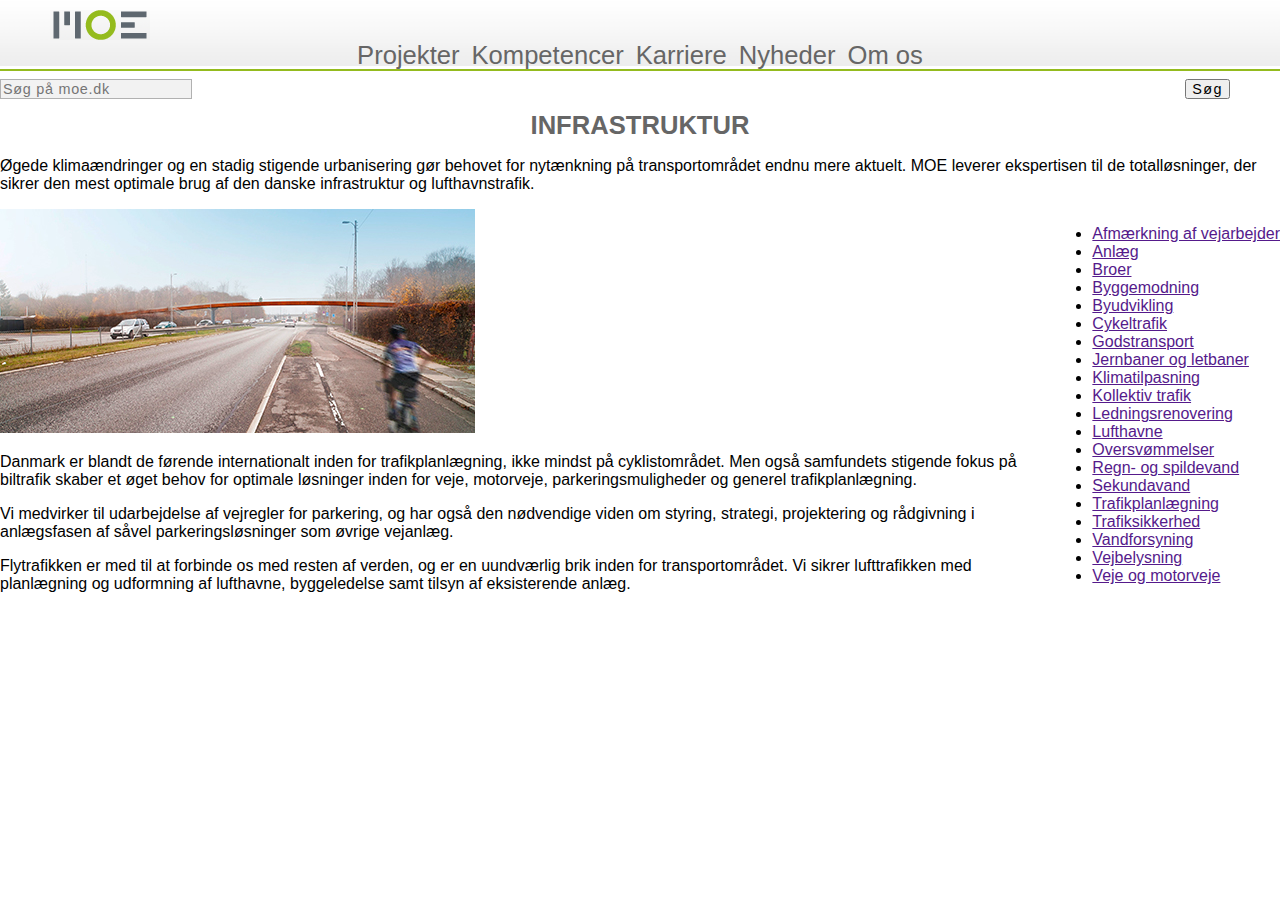
<file: kompetencer_infrastruktur.html>
<!DOCTYPE html>
<html lang="da">

<head>
    <meta charset="utf-8">
    <meta name="viewport" content="width=device-width, initial-scale=1.0">
    <title></title>
    <link rel="stylesheet" href="kompetencer_styles.css">
</head>

<body>
    <header>
        <a href="index.html"> <img src="Moelogo2.png" alt="moe logo" id="logo"></a>

        <nav>
            <a href="Projekter-ny.html"> Projekter </a>
            <a href="kompetencer.html"> Kompetencer </a>
            <a href="karriere.html"> Karriere </a>
            <a href="index.html"> Nyheder </a>
            <a href="index.html"> Om os </a>
        </nav>

        <div id="searchbox">
            <input type="text" placeholder="Søg på moe.dk" id="searchfield">
            <button type="button" id="searchsubmit"> Søg </button>
        </div>
    </header>

    <h1>INFRASTRUKTUR</h1>

    <p>Øgede klimaændringer og en stadig stigende urbanisering gør behovet for nytænkning på transportområdet endnu mere aktuelt. MOE leverer ekspertisen til de totalløsninger, der sikrer den mest optimale brug af den danske infrastruktur og lufthavnstrafik.</p>

    <div class="sectionwrapper_infrastruktur_komp">
        <div class="column_komp_undersite">
            <img src="images_kompetencer/infrastruktur_second.jpg" alt="infrastruktur">
            <p>Danmark er blandt de førende internationalt inden for trafikplanlægning, ikke mindst på cyklistområdet. Men også samfundets stigende fokus på biltrafik skaber et øget behov for optimale løsninger inden for veje, motorveje, parkeringsmuligheder og generel trafikplanlægning.</p>

            <p>Vi medvirker til udarbejdelse af vejregler for parkering, og har også den nødvendige viden om styring, strategi, projektering og rådgivning i anlægsfasen af såvel parkeringsløsninger som øvrige vejanlæg.</p>

            <p>Flytrafikken er med til at forbinde os med resten af verden, og er en uundværlig brik inden for transportområdet. Vi sikrer lufttrafikken med planlægning og udformning af lufthavne, byggeledelse samt tilsyn af eksisterende anlæg.</p>
        </div>

        <div class="links">

            <ul>
                <li> <a href=""> Afmærkning af vejarbejder </a> </li>
                <li> <a href=""> Anlæg</a> </li>
                <li> <a href=""> Broer</a> </li>
                <li> <a href="">Byggemodning </a> </li>
                <li> <a href=""> Byudvikling</a> </li>
                <li> <a href=""> Cykeltrafik </a> </li>
                <li> <a href="">Godstransport</a> </li>
                <li> <a href=""> Jernbaner og letbaner</a> </li>
                <li> <a href=""> Klimatilpasning</a> </li>
                <li> <a href="">Kollektiv trafik</a> </li>
                <li> <a href=""> Ledningsrenovering</a> </li>
                <li> <a href="">  Lufthavne </a> </li>
                <li> <a href=""> Oversvømmelser </a> </li>
                <li> <a href="">Regn- og spildevand</a> </li>
                <li> <a href=""> Sekundavand</a> </li>
                <li> <a href="">  Trafikplanlægning </a> </li>
                <li> <a href=""> Trafiksikkerhed </a> </li>
                <li> <a href="">  Vandforsyning </a> </li>
                <li> <a href=""> Vejbelysning </a> </li>
                <li> <a href="">  Veje og motorveje </a> </li>


            </ul>

            <a href=""> </a>

        </div>

    </div>

</body>

</html>
</file>
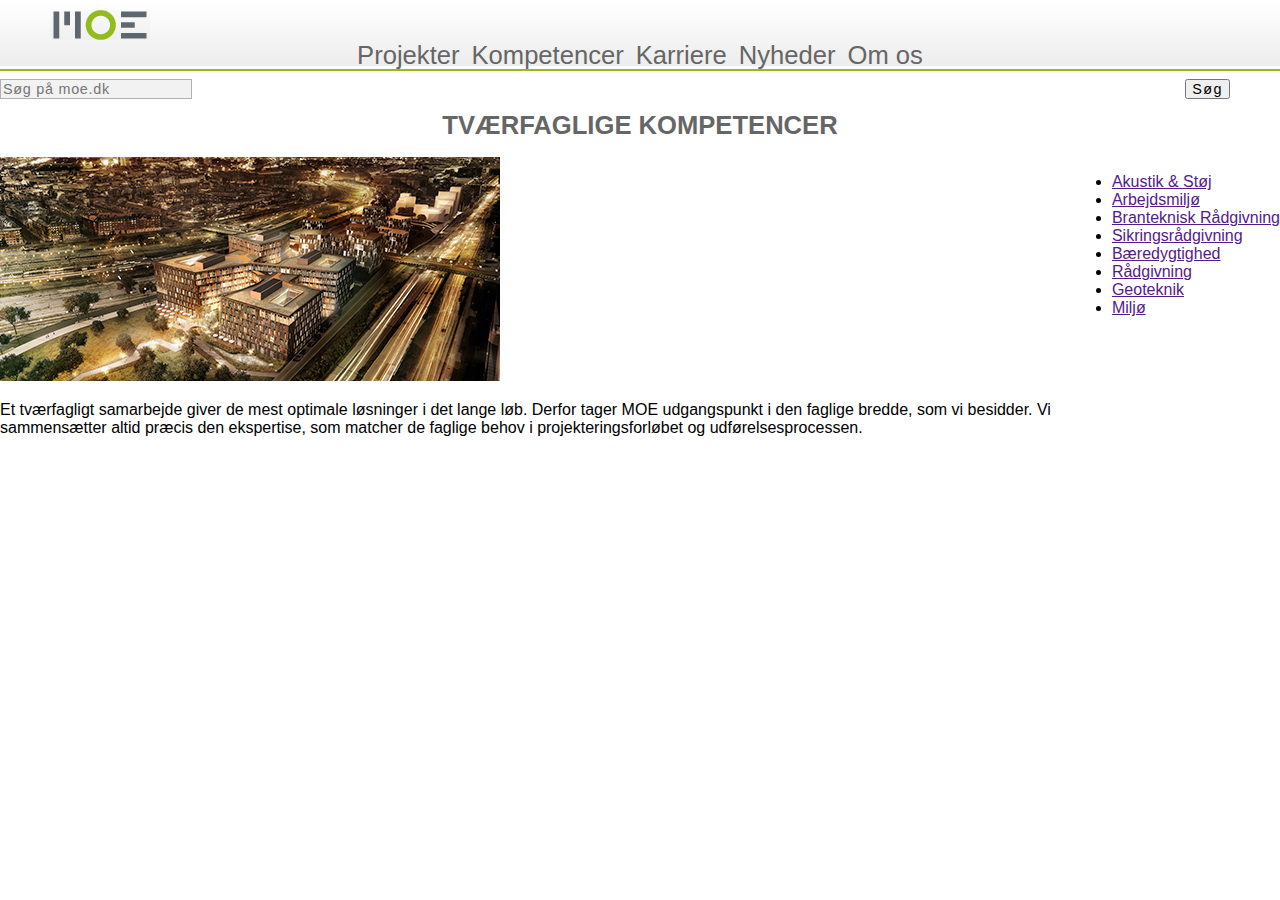
<file: kompetencer_tv_faglige.html>
<!DOCTYPE html>
<html lang="da">

<head>
    <meta charset="utf-8">
    <meta name="viewport" content="width=device-width, initial-scale=1.0">
    <title></title>
    <link rel="stylesheet" href="kompetencer_styles.css">
</head>

<body>
    <header>
        <a href="index.html"> <img src="Moelogo2.png" alt="moe logo" id="logo"></a>

        <nav>
            <a href="Projekter-ny.html"> Projekter </a>
            <a href="kompetencer.html"> Kompetencer </a>
            <a href="karriere.html"> Karriere </a>
            <a href="index.html"> Nyheder </a>
            <a href="index.html"> Om os </a>
        </nav>

        <div id="searchbox">
            <input type="text" placeholder="Søg på moe.dk" id="searchfield">
            <button type="button" id="searchsubmit"> Søg </button>
        </div>
    </header>

    <h1>TVÆRFAGLIGE KOMPETENCER</h1>

    <div class="sectionwrapper_tv_faglige">
        <div class="column_komp_undersite">
            <img src="images_kompetencer/tv%C3%A6rfaglige_komp_second.jpg" alt="tværfaglige kompetencer">
            <p>Et tværfagligt samarbejde giver de mest optimale løsninger i det lange løb. Derfor tager MOE udgangspunkt i den faglige bredde, som vi besidder. Vi sammensætter altid præcis den ekspertise, som matcher de faglige behov i projekteringsforløbet og udførelsesprocessen.</p>
        </div>

        <div class="links">

            <ul>
                <li> <a href=""> Akustik & Støj </a> </li>
                <li> <a href=""> Arbejdsmiljø </a> </li>
                <li> <a href=""> Branteknisk Rådgivning </a> </li>
                <li> <a href=""> Sikringsrådgivning </a> </li>
                <li> <a href=""> Bæredygtighed </a> </li>
                <li> <a href=""> Rådgivning </a> </li>
                <li> <a href=""> Geoteknik </a> </li>
                <li> <a href=""> Miljø </a> </li>


            </ul>

            <a href=""> </a>

        </div>

    </div>


</body>

</html>
</file>
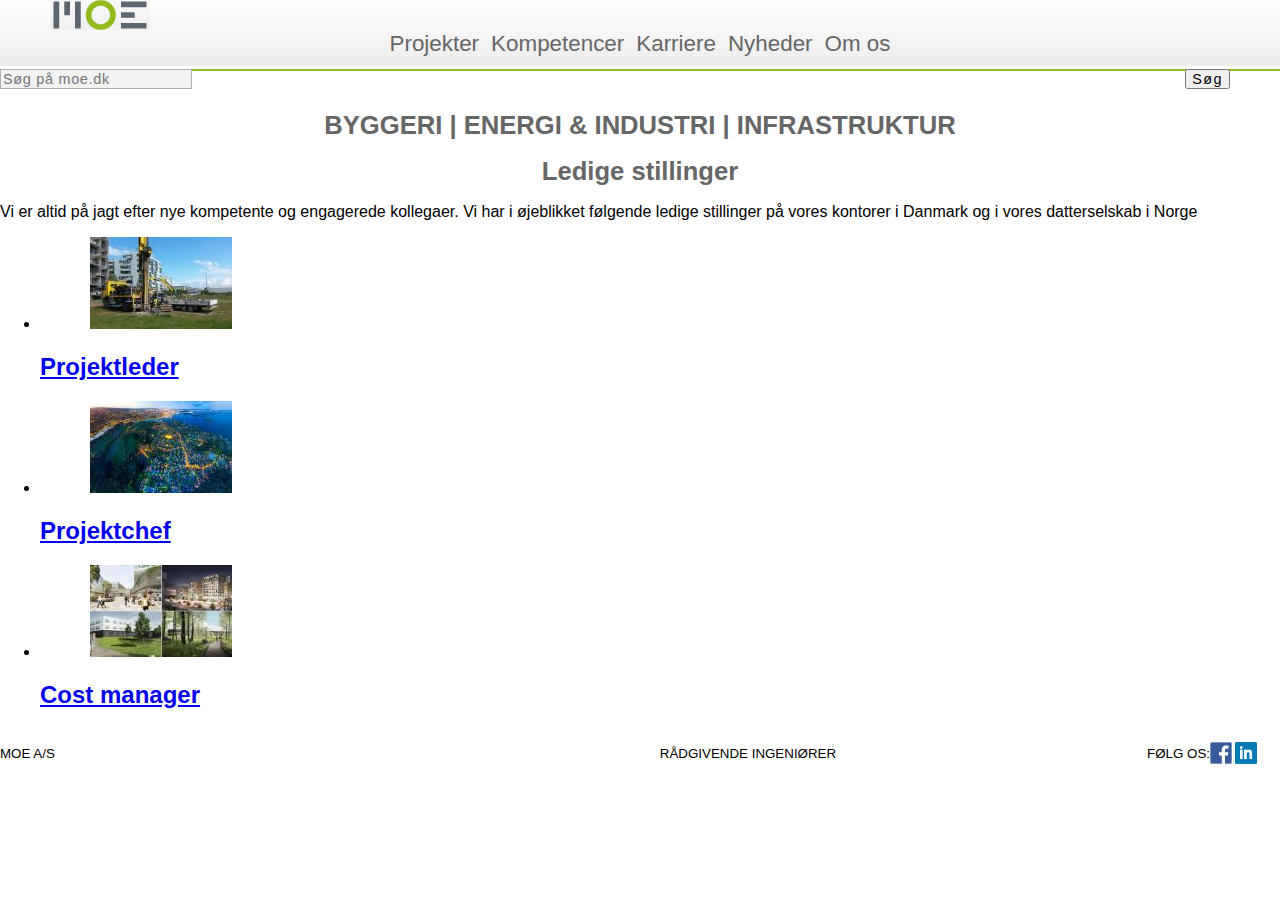
<file: ledigestillinger.html>
<!DOCTYPE html>
<html lang="da">

<head>
    <meta charset="utf-8">
    <meta name="viewport" content="width=device-width, initial-scale=1.0">
    <title>MOE Redesign</title>
    <link rel="stylesheet" href="styles.css">
</head>

<body>

    <header>
        <a href="index.html"> <img src="Moelogo2.png" alt="moe logo" id="logo"></a>

        <nav>
            <a href="Projekter-ny.html"> Projekter </a>
            <a href="kompetencer.html"> Kompetencer </a>
            <a href="karriere.html"> Karriere </a>
            <a href="index.html"> Nyheder </a>
            <a href="index.html"> Om os </a>
        </nav>

        <div id="searchbox">
            <input type="text" placeholder="Søg på moe.dk" id="searchfield">
            <button type="button" id="searchsubmit"> Søg </button>
        </div>
    </header>
    <h1>BYGGERI | ENERGI & INDUSTRI | INFRASTRUKTUR</h1>
    <div id="ledigestillinger_sectionwrapper">
        <div id="ledigestillinger_section">

            <h1>Ledige stillinger</h1>
            <p> Vi er altid på jagt efter nye kompetente og engagerede kollegaer. Vi har i øjeblikket følgende ledige stillinger på vores kontorer i Danmark og i vores datterselskab i Norge
            </p>

            <ul>
                <li><a href="karriere.html"><img src="imageskarriere/projektleder.jpg" alt="projektleder" id="logo"><h2>Projektleder</h2></a></li>

                <li><a href="karriere.html"><img src="imageskarriere/projektchef.jpg" alt="projektchef" id="logo"><h2>Projektchef</h2></a>

                </li>

                <li><a href="karriere.html"><img src="imageskarriere/cost%20manager.jpg" alt="cost manager" id="logo"><h2>Cost manager</h2></a>

                </li>

            </ul>

        </div>
    </div>

    <!--Footer start-->
    <div id="footer">

        <div>
            <table style="HEIGHT: 49px; WIDTH: 100%" cellspacing="0" cellpadding="0">
                <tbody>
                    <tr>
                        <td valign="middle" align="left">
                            <p align="left"><span style="FONT-SIZE: 10pt">MOE A/S&nbsp;&nbsp;&nbsp;&nbsp;&nbsp;&nbsp;&nbsp;&nbsp;</span></p>
                        </td>
                        <td valign="middle" align="left">
                            <p align="center"><span style="FONT-SIZE: 10pt">RÅDGIVENDE INGENIØRER</span></p>
                        </td>
                        <td valign="middle" align="center">
                            <div id="byggeri">
                                <p align="center"><span style="FONT-SIZE: 10pt">BYGGERI &nbsp;|&nbsp; ENERGI &amp;&nbsp;INDUSTRI &nbsp;| &nbsp;INFRASTRUKTUR</span></p>
                        </td>
                        </div>
                        <td valign="middle" align="center"></td>
                        <td valign="middle" align="center"></td>
                        <td valign="middle" align="right"></td>
                        <td valign="middle" align="center"></td>
                        <td valign="middle" align="center"></td>
                        <td valign="middle" align="right"></td>
                        <td style="WIDTH: 80px" valign="middle" align="center">
                            <p align="right"><span style="FONT-SIZE: 10pt">FØLG OS:</span></p>
                        </td>
                        <td style="WIDTH: 25px" valign="middle">
                            <p align="left"><a href="https://www.facebook.com/MOE.AS" target="_blank"><img border="0" src="facebookicon.png" width="22" height="22" /></a></p>
                        </td>
                        <td style="WIDTH: 25px" valign="middle">
                            <p align="left"><a href="http://www.linkedin.com/company/moe" target="_blank"><img border="0" src="linkedinicon.png" width="22" height="22" /></a></p>
                        </td>
                        <td style="WIDTH: 10px" valign="middle"></td>
                        <td style="WIDTH: 10px" valign="middle"></td>
                    </tr>
                </tbody>
            </table>
        </div>

    </div>
    <!--Footer Slutter -->


</body>

</html>
</file>
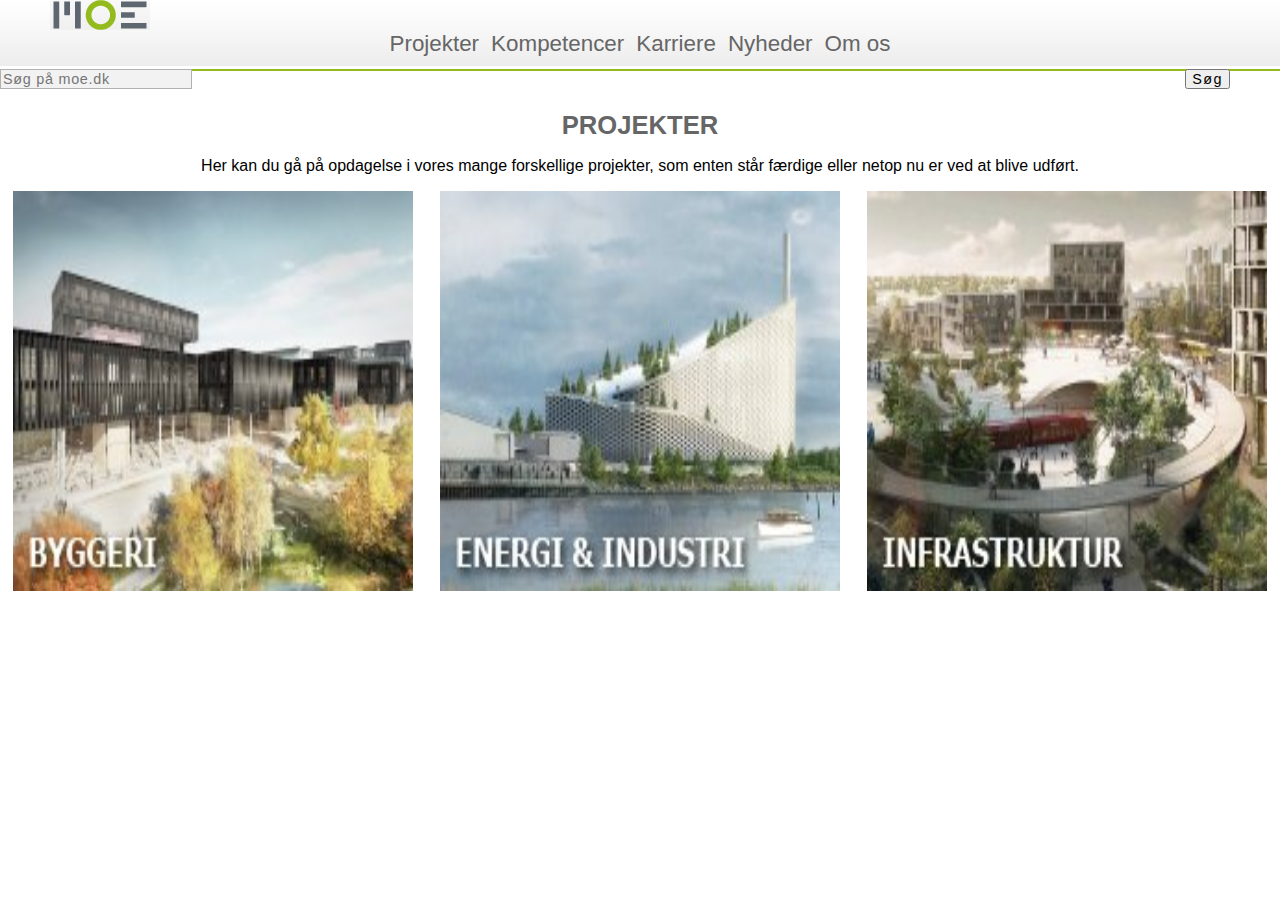
<file: Projekter-ny.html>
<!DOCTYPE html>
<html lang="da">
<head>
	<meta charset="utf-8">
	<meta name="viewport" content="width=device-width, initial-scale=1.0">
	<title>projekter</title>
	<link rel="stylesheet" href="styles.css">
</head>

<body>
<header>
        <a href="index.html"> <img src="Moelogo2.png" alt="moe logo" id="logo"></a>

        <nav>
            <a href="index.html"> Projekter </a>
            <a href="kompetencer.html"> Kompetencer </a>
            <a href="karriere.html"> Karriere </a>
            <a href="index.html"> Nyheder </a>
            <a href="index.html"> Om os </a>
        </nav>

        <div id="searchbox">
            <input type="text" placeholder="Søg på moe.dk" id="searchfield">
            <button type="button" id="searchsubmit"> Søg </button>
        </div>
    </header>







<h1>PROJEKTER</h1>
<p>
	<center>Her kan du gå på opdagelse i vores mange forskellige projekter, som enten står færdige eller netop nu er ved at blive udført.</center>
</p>
	<div class="projekts_sectionwrapper">
	<div class="projekts_section">
		<a href="byggeri.html">
		<img src="images/Projektbilleder_2016_01.jpg" alt="projekts" height="400px" width="400px">
		</a>
	</div>

	<div class="projekts_section">
		<a href="energi_og_industri.html">
		<img src="images/Projektbilleder_2016_02.jpg" alt="projekts" height="400px" width="400px">
		</a>
	</div>
	<div class="projekts_section">
		<a href="infrastruktur.html">
		<img src="images/Projektbilleder_2016_03.jpg" alt="projekts" height="400px" width="400px">
		</a>
	</div>
	</div>







</body>
</html>
</file>
<file: styles.css>
body {
    margin: auto;
    font-family: "Trebuchet MS", Tahoma, Verdana, Arial, sans-serif;
}

/* Start på navigation bar */

header {

    width: 100%;
    height: 69px;
    border-bottom: 2px solid #94BB1E;
    margin-bottom: 40px;
    background: url('bg_top1.jpg') 0 0 repeat-x;


}

#logo {
    margin-left: 50px;

}


#sectionwrapper {
    display: flex;
    flex-wrap: wrap;
    justify-content: space-around;
}


.section {
    flex-grow: 1;
    flex-basis: 200px;

}

#byggeri_sectionwrapper {
    display: flex;
    flex-wrap: wrap;
}

#byggeri_sectionwrapper {
    display: flex;
    flex-wrap: wrap;

}


.byggeri_section {
    flex-grow: 1;
    flex-basis: 200px;

}

#byggeri_section a:hover {
    font-weight: bold;
    color: rgb(148, 187, 30);
    text-decoration: none;
}

#byggeri_section a {
    text-decoration: none;
    font-size: 1em;
    padding: 6px;
    color: #666;
    align-self: center;
}

.section a:hover {
    transform: scale(1.5);


}

.section img {
    max-width: 100%;
    transition: all 0.3s;
}


}

.section img {
    max-width: 100%;
    transition: all 0.3s;
}





nav {
    position: absolute;
    top: 25px;
    left: 0;
    width: 100%;
    display: flex;
    justify-content: center;


}

nav a {

    text-decoration: none;
    font-size: 1.4em;
    padding: 6px;
    color: #666;
    align-self: center;

}

nav a:hover {
    font-size: 200%;
}

#searchbox {
    display: flex;
    margin: 34.5px 50px 0 0;
    justify-content: space-between;
    align-items: flex-end;
}


#searchfield {
    margin-right: 6px;
    padding: 1px 2px;
    font-size: 0.9em;
    letter-spacing: 0.05em;
    background: #F2F2F2;
    border: 1px solid #B1B1B1;

}

#searchsubmit {
    padding: 0 5px;
    font-size: 0.9em;
    letter-spacing: 0.1em;
    width: auto;
    overflow: visible;
}

/* Navigations bar slut */

h1 {
    font-size: 1.6em;
    color: #666;
    text-align: center;


}

/* De øverste billeder */



#top {
    display: flex;
    justify-content: center;
    margin-top: 50px;
    margin-left: 60px;
    margin-right: 60px;

}

#top2 {
    display: flex;
    flex-wrap: wrap;
}

#top #case1 {
    position: relative;
    text-align: center;
    color: white;
    border-right: 15px solid #fff;
    width: 232px;


}


#top #case2 {
    border-right: 15px solid #fff;
    width: 232px;
    position: relative;
    text-align: center;
    color: white;
    flex-basis: 200px;

}

#top #case3 {
    border-right: 15px solid #fff;
    width: 232px;
    position: relative;
    text-align: center;
    color: white;
    flex-basis: 200px;

}

#top h2 {

    padding: 0;
    font-size: 1em;
    font-weight: normal;
    text-transform: uppercase;
    color: black;


}

#top a {
    text-decoration: none;
}

#top #case1 .image {
    position: relative;
    width: 100%;
}

#top #case1 h2 {
    position: absolute;
    top: 143px;
    left: 0;
    width: 232px;
    background: rgb(95, 102, 111);
    background: rgba(95, 102, 111, 0.9);
    padding-bottom: 10px;
    padding-top: 10px;
    color: #fff;

}

#top #case2 .image {
    position: relative;
    width: 100%;
}

#top #case2 h2 {
    position: absolute;
    top: 143px;
    left: 0;
    width: 232px;
    background: rgb(148, 187, 30);
    background: rgba(148, 187, 30, 0.9);
    padding-bottom: 20px;
    padding-top: 20px;
    color: #fff;

}

#top #case3 .image {
    position: relative;
    width: 100%;
}

#top #case3 h2 {
    position: absolute;
    top: 143px;
    left: 0;
    width: 232px;
    background: rgb(95, 102, 111);
    background: rgba(95, 102, 111, 0.9);
    padding-bottom: 20px;
    padding-top: 20px;
    color: #fff;

}

/* Øverste billeder slutter */

/* Nedeste billeder starter */

#bottom {
    display: flex;
    justify-content: center;
    margin-top: 50px;
    margin-left: 60px;
    margin-right: 60px;
}

#bottom2 {
    display: flex;
    flex-wrap: wrap;
}

#bottom #case1 {
    position: relative;
    text-align: center;
    color: white;
    border-right: 15px solid #fff;


}


#bottom #case2 {
    border-right: 15px solid #fff;
    width: 232px;
    position: relative;
    text-align: center;
    color: white;

}

#bottom #case3 {
    border-right: 15px solid #fff;
    width: 232px;
    position: relative;
    text-align: center;
    color: white;
}

#bottom h2 {

    padding: 0;
    font-size: 1em;
    font-weight: normal;
    text-transform: uppercase;
    color: black;


}

#bottom a {
    text-decoration: none;
}

#bottom #case1 .image {
    position: relative;
    width: 100%;
}

#bottom #case1 h2 {
    position: absolute;
    top: 143px;
    left: 0;
    width: 232px;
    background: rgb(95, 102, 111);
    background: rgba(95, 102, 111, 0.9);
    padding-bottom: 28px;
    padding-top: 10px;
    color: #fff;

}

#bottom #case2 .image {
    position: relative;
    width: 100%;
}

#bottom #case2 h2 {
    position: absolute;
    top: 143px;
    left: 0;
    width: 232px;
    background: rgb(148, 187, 30);
    background: rgba(148, 187, 30, 0.9);
    padding-bottom: 28px;
    padding-top: 29px;
    color: #fff;

}

#bottom #case3 .image {
    position: relative;
    width: 100%;
}

#bottom #case3 h2 {
    position: absolute;
    top: 143px;
    left: 0;
    width: 232px;
    background: rgb(95, 102, 111);
    background: rgba(95, 102, 111, 0.9);
    padding-bottom: 19px;
    padding-top: 20px;
    color: #fff;

}

/* Nederste billeder slutter */

/* footer starter */

.footermenu {
    display: flex;
    flex-wrap: wrap;
}

footer {
    bottom: 0;
    position: absolute;
    width: 100%;
    height: 60px;
    border-top: 2px solid #94BB1E;
    color: #999;
    margin-left: 20px;
}


/* Footer slutter */


@media only screen and (max-width: 390px) {

    #logo {
        display: none;
    }

    #searchfield {

    }
    #searchbox {
        display: none;
    }

    nav a {
        font-size: 0.8em;
    }
    nav a:hover {
        font-size: 100%;
    }

}


    #footer {
        position: relative;
    }

    #footer p {
        font-size: 5px;
    }

    #byggeri {
        display: none;
    }
}

nav a:hover {
    font-size: 100%;
}

footer {
    position: relative;
}

footer p {
    font-size: 5px;


}


.projekts_sectionwrapper {
	display: flex;
	flex-wrap: wrap;
	justify-content: space-around;
}


projekts_section {
	flex-grow: 1;
	flex-basis: 200px;

}
.byggeri_sectionwrapper {
	display: flex;
	flex-wrap: wrap;
	flex-direction: row;

}


.byggeri_section {
	flex-grow: 1;
	flex-basis: 200px;
	padding: 35px;
}





.projekts_sectionwrapper {
    display: flex;
    flex-wrap: wrap;
    justify-content: space-around;
}


projekts_section {
    flex-grow: 1;
    flex-basis: 200px;

}

.byggeri_sectionwrapper {
    display: flex;
    flex-wrap: wrap;
    flex-direction: row;

}


.byggeri_section {
<<<<<<< HEAD
    flex-grow: 1;
    flex-basis: 200px;
    padding: 35px;
=======
	flex-grow: 1;
	flex-basis: 200px;
	padding: 35px;
}

>>>>>>> origin/master
.byggeri_section img{
	width: 100%;
}
.byggeri_section a:hover{
	  font-weight: bold;
   color:rgb(148, 187, 30);
    text-decoration: none;
}
.byggeri_section a{
	   text-decoration: none;
	font-size: 1.5em;
	padding: 2px;
	color: #666;
	align-self: center;
>>>>>>> origin/master
}

.byggeri_section img {
    width: 100%;
}

.byggeri_section a:hover {
    font-weight: bold;
    color: rgb(148, 187, 30);
    text-decoration: none;
}

.byggeri_section a {
    text-decoration: none;
    font-size: 1.5em;
    padding: 2px;
    color: #666;
    align-self: center;
}


.section a:hover {
    transform: scale(1.5);
}

.section img {
    max-width: 100%;
    transition: all 0.3s;
}

.link_kasse {
    display: flex;
    flex-wrap: wrap;
    align-content: center;

}

.links {
    flex-grow: 1;
    flex-basis: 300px;
    align-self: center;
}

}

.byggeri_section img {
    width: 100%;
}

.byggeri_section p {
    font-size: 1.2em;
}

}

<<<<<<< HEAD
origin/master #byggeri {
    display: none;
}
=======
=======
>>>>>>> origin/master
>>>>>>> origin/master
<<<<<<< HEAD
>>>>>>> origin/master
=======
>>>>>>> origin/master
>>>>>>> origin/master
</file>
<file: style_karriere.css>
#karriere .sectionwrapper_karri {
    display: flex;
    flex-wrap: wrap;

}

#karriere .content_karri {
    display: flex;
    flex-wrap: wrap;
    height: 100%;
    position: relative;
    text-align: center;
    color: white;
    border-right: 15px solid #fff;
    width: 232px;
    transition: .5s ease;
    background-color: #5f666f;
}
</file>
<file: kompetencer_styles.css>
body {
    margin: auto;
    font-family: "Trebuchet MS", Tahoma, Verdana, Arial, sans-serif;

}

header {

    width: 100%;
    height: 69px;
    border-bottom: 2px solid #94BB1E;
    margin-bottom: 40px;
    background: url('bg_top1.jpg') 0 0 repeat-x;

}

#logo {
    margin-left: 50px;
    margin-top: 10px;

}

nav {
    position: absolute;
    top: 35px;
    width: 100%;
    display: flex;
    justify-content: center;
    font-size: 1.6em;
}

nav a {
    text-decoration: none;
    padding: 6px;
    color: #666;
}

nav a:hover {
    font-size: 200%;
}

#searchbox {
    display: flex;
    margin: 34.5px 50px 0 0;
    justify-content: space-between;
}




#searchfield {
    color: black;
    padding: 1px 2px;
    font-size: 0.9em;
    letter-spacing: 0.05em;
    background: #F2F2F2;
    border: 1px solid #B1B1B1;
    align-self: flex-end;
}


#searchsubmit {
    padding: 0 5px;
    font-size: 0.9em;
    letter-spacing: 0.1em;

}

h1 {
    font-size: 1.6em;
    color: #666;
    text-align: center;


}

/*
@media only screen and (max-width: 390px) {
    #logo {
        display: none;
    }

    #searchfield {
        display: none;
    }

    #searchsubmit {
        display: none;
    }

    nav a {
        font-size: 0.6em;
    }
    nav a:hover {
        font-size: 100%;
    }

    #footer {
        position: relative;
    }

    #footer p {
        font-size: 5px;
    }

    #byggeri {
        display: none;
    }
}
*/

#nav a:hover {
    font-size: 100%;
}

#footer {
    position: relative;
}

#footer p {
    font-size: 5px;

}

/* kompetencer starter her */

img. {
    width: 100%;
}

.sectionwrapper_komp {
    display: flex;
    flex-wrap: wrap;
    justify-content: space-around;
}

.column_komp {
    flex-grow: 1;
    flex-basis: 200px;
}

.sectionwrapper_byggeri {
    display: flex;
    flex-wrap: wrap;
    justify-content: space-around;
}

.sectionwrapper_tv_faglige {
    display: flex;
    flex-wrap: wrap;
    justify-content: space-around;
}

.sectionwrapper_energi_industri_komp {
    display: flex;
    flex-wrap: wrap;
    justify-content: space-around;
}

.sectionwrapper_infrastruktur_komp {
    display: flex;
    flex-wrap: wrap;
    justify-content: space-around;
}

.column_komp_undersite {
    flex-grow: 1;
    flex-basis: 200px;
}

/*kompetencer slutter her*/
</file>
